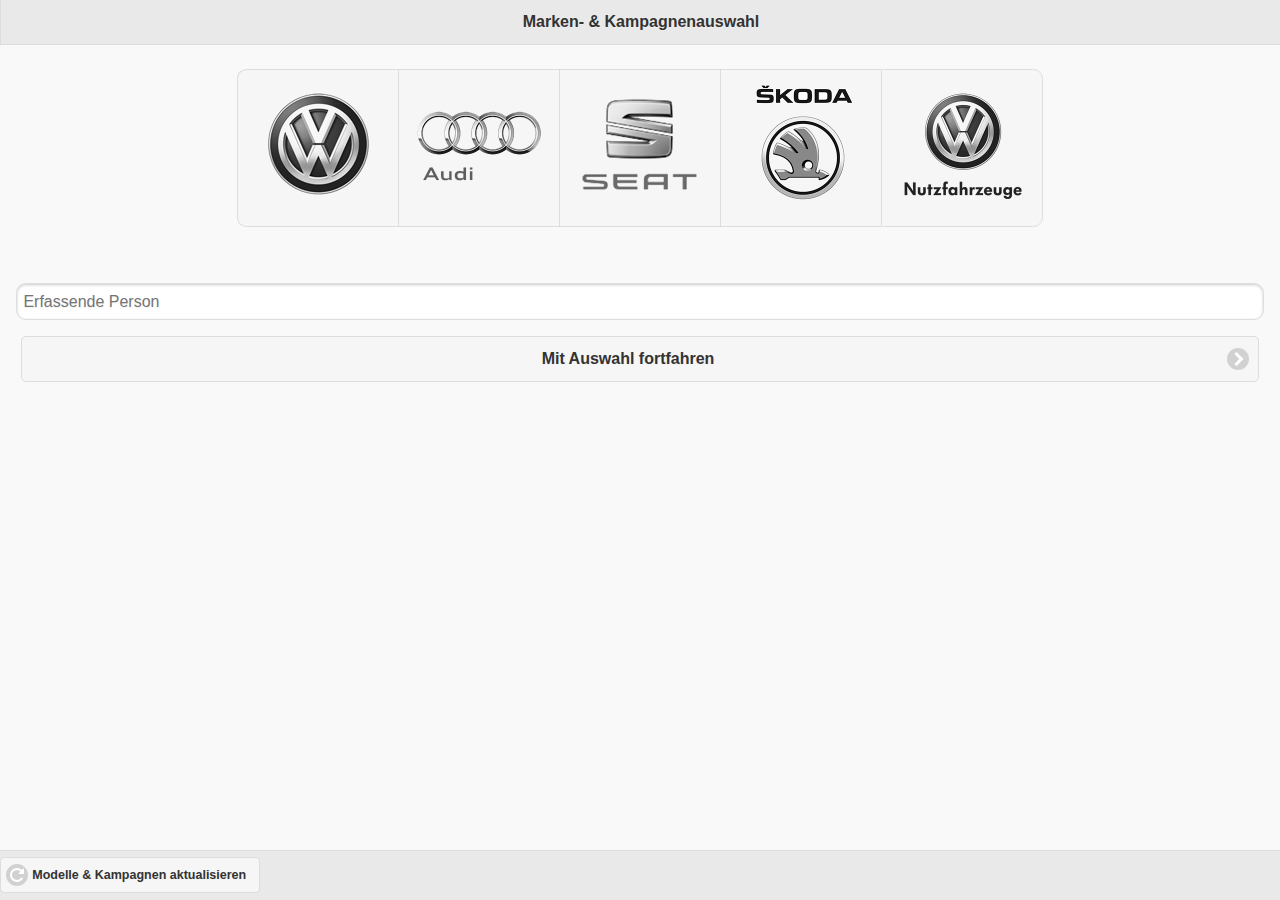
<file: platforms/android/assets/www/index.html>
<!DOCTYPE html>
<html>
    <head>

        <meta charset="utf-8" />
        <meta name="format-detection" content="telephone=no" />
        <meta name="msapplication-tap-highlight" content="no" />
        <meta name="viewport" content="width=device-width, initial-scale=1">
        <meta name="viewport" content="user-scalable=no, initial-scale=1, maximum-scale=1, minimum-scale=1, width=device-width, height=device-height, target-densitydpi=device-dpi" />
        
        <link rel="stylesheet" type="text/css" href="css/jquery.mobile-1.4.2.css" />
        <link rel="stylesheet" href="css/Marken_neutral_AMAG.css" />
        <link rel="stylesheet" href="css/jquery.mobile.icons.min.css" />
        <link rel="stylesheet" href="css/error.css" />

        <script type="text/javascript" src="cordova.js"></script>
        <script type="text/javascript" src="js/fileapi.js"></script>
        <script type="text/javascript" src="js/jquery-2.1.1.min.js"></script>
        <script type="text/javascript" src="js/jquery.mobile-1.4.2.js"></script>
        <script type="text/javascript" src="js/jquery.validate.js"></script>
        
        <title>AMAG Leaderfassung</title>
        
        <script type="text/javascript">
            // Command to quick read the file through the console
            // readText("vw.json", function(textRead){console.log(textRead);});
            $(document).ready(function() {
                // This attribute defines whether the DOM of the vehicledata page has been initialized
                vehicledataDOMinitialized = false;
                customerdataDOMinitialized = false;
                
                //male = false;
                //female = false;
                
                // Init Flipswitches
                $("#countrySwitch").flipswitch({
                    onText: "Nein",
                    offText: "Ja"
                });
                
                $("#dealerSwitch").flipswitch({
                    onText: "Ja",
                    offText: "Nein"
                });
                
                // Define the rules for the general data form
                $("#generalForm").validate({
                    rules: {
                        campaigncode: {
                            required: true,
                            focusInvalid: false
                        },
                        brand: {
                            required: true,
                            focusInvalid: false
                        },
                        collector: {
                            required: true
                        }
                    },
                    messages: {
                        campaigncode: {
                            required: "Bitte wählen sie den Kampagnencode der aktuellen Messe aus."
                        },
                        brand: {
                            required: "Bitte wählen sie die Marke für welche Leads erfasst werden."
                        },
                        collector: {
                            required: "Bitte erfassen sie ihren eigenen Namen!"
                        }

                    },
                    errorPlacement: function(error, element) {
                        var name = element.attr("name");
                        $("#error" + name).append(error);
                    }
                });
                
                // Prevent continuation if form is invalid
                $("#continueVehicleData").click(function() {
                    if($("#generalForm").valid()){
                        return true;
                    } else {
                        return false;
                    }
                });
                
                // Define the rules for the vehicle data form
                $("#vehicleForm").validate({
                    rules: {
                        leadactiontyp: {
                            required: true,
                            focusInvalid: false
                        },
                        vlcoptions: {
                            required: true,
                            focusInvalid: false
                        }
                    },
                    messages: {
                        leadactiontyp: {
                            required: "Bitte mindestens eine Aktion anwählen."
                        },
                        vlcoptions: {
                            required: "Bitte mindestens einen Prospekt/Modell anwählen."
                        }
                    },
                    errorPlacement: function(error, element) {
                        var name = element.attr("name");
                        $("#error" + name).append(error);
                    }
                });
                
                // Prevent continuation if form is invalid
                $( "#continueCustomerData, #continueCustomerDataShortcut, #continuedynamicsearch, #dynamicsearchDataShortcut" ).click(function() {
                    if($("#vehicleForm").valid()){
                        return true;
                    } else {
                        return false;
                    }
                });
                              
                // Define the rules for the customer data form
                $("#customerForm").validate({
                    rules: {
                        salutation: {
                            required: true
                        },
                        lang: {
                            required: true
                        },
                        name: {
                            required: true
                        },
                        surname: {
                            required: true
                        },
                        address: {
                            required: true
                        },
                        houseNumber: {
                            required: true
                        },
                        city: {
                            required: true
                        },
                        zip: {
                            required: true
                        },
                        phone: {
                            required: function(element) {
                                return $("#mail").val() == "";
                            }
                        },
                        mail: {
                            email: true
                        }
                    },
                    messages: {
                        salutation: {
                            required: "Bitte eine Anrede wählen."
                        },
                        lang: {
                            required: "Bitte Kundensprache auswählen."
                        },
                        name: {
                            required: "Bitte Vornamen angeben."
                        },
                        surname: {
                            required: "Bitte Nachname angeben."
                        },
                        address: {
                            required: "Strassenname wird benötigt."
                        },
                        houseNumber: {
                            required: "Hausnummer wird benötigt."
                        },
                        city: {
                            required: "Ortschaft wird benötigt."
                        },
                        zip: {
                            required: "Postleitzahl wird benötigt."
                        },
                        phone: {
                            required: "Bitte Telefonnummer oder E-Mailadresse aufnehmen."
                        },
                        mail: {
                            email: "Kein gültiges Format für eine Mailadresse."
                        }
                    },
                    errorPlacement: function(error, element) {
                        var name = element.attr("name");
                        $("#error" + name).append(error);
                    }
                });
                
                // Prevent continuation if form is invalid
                $("#optionalinformation").click(function() {
                    if($("#customerForm").valid()){
                        return true;
                    } else {
                        return false;
                    }
                });
                
                
                // Define the rules for the optionaldata data form
                $("#optionalForm").validate({
                    rules: {
                        age: {
                            maxlength: 2
                        }
                    },
                    messages: {
                        age: {
                            maxlength: "Das Alter darf nicht mehr als zwei Zeichen enthalten"
                        }
                    },
                    errorPlacement: function(error, element) {
                        var name = element.attr("name");
                        $("#error" + name).append(error);
                    }
                });
                
                // Prevent continuation if form is invalid
                $("#submitfulllead").click(function() {
                    if($("#optionalForm").valid()){
                        return true;
                    } else {
                        return false;
                    }
                });
                
                // Prepare the popups
                $("#submitsuccess").enhanceWithin().popup();
                $("#submitfailure").enhanceWithin().popup();
                $("#submitsuccess, #submitfailure").bind({
                    popupafterclose: function(event, ui) {
                        $.mobile.navigate("#vehicledata");
                    }
                });
                
                // Update the campaigns and vehicle information if the button was clicked
                $("#updatevalues").click(function() {
                    downloadCampaigns();
                    updateAllModels();
                    checkForFailedSubmissions();
                });
                
                // Disable the retransmit button
                $("#retransmit").hide();
                
                // Check if there are failed submissions
                // Load some common data
                // Calling the function without the eventlistener wouldn't have any effect, probably because the fileapi.js is not ready at this point
                document.addEventListener("deviceready", function(){
                    checkForFailedSubmissions();
                    downloadCampaigns();
                    updateAllModels();
                    initializeDealers();
                }, false);
                
                // If the checkbox for testdrive or orderbrochures was clicked, toggle the value of the hidden input
                $(".type").click(function() {
                    if($(this).prop('checked')) {
                        $("input[name=" + this.id + "]").val("true");
                    } else {
                        $("input[name=" + this.id + "]").val("false");
                    }
                });
                
                // Submit the failed leads
                $("#retransmit").click(function() {
                    $.mobile.loading('show', { theme: "b", text: "", textonly: false});
                    readText("failedsubmissions.json", function(textRead) {
                        $.ajax({
                            type: "POST",
                            async: false,
                            data: {
                                submissions: textRead
                            },
                            url: "http://s1100pws428.amag.car.web/leadcollector/failedleadssubmission",
                            success: function(response) {
                                saveText("", "failedsubmissions.json", function() {
                                    checkForFailedSubmissions();
                                    $.mobile.loading('hide', { theme: "b", text: "", textonly: false});
                                });
                            },
                            error: function(response) {
                                $.mobile.loading('hide', { theme: "b", text: "", textonly: false});
                            }
                        });
                    })
                })
                              
                // Submit the lead before the optional information mask
                $("#submitminimumleadbutton").click(function() {
                    if($("#customerForm").valid()){
                        // Append the brand and the campaign
                        $("#customerForm").append('<input type="hidden" name="brand" class="appendedInput" value="' + $("input[name=brand]:checked").val() + '" />');
                        $("#customerForm").append('<input type="hidden" name="campaigncode" class="appendedInput" value="' + $("input[name=campaigncode]:checked").val() + '" />');
                        $("#customerForm").append('<input type="hidden" name="collector" class="appendedInput" value="' + $("input[name=collector]").val() + '" />');
                        
                        // In order to submit the values from all input masks, we need to append the informations from the other forms to the current form.
                        // Get the selected type(s) of the lead
                        $.each($("#vehicleForm").find("input[type=hidden]"), function() {
                            $("#customerForm").append($(this).clone().attr("type", "hidden").addClass("appendedInput"));
                        });
                    
                        // Get all checked options
                        $.each($("#vehicleForm").find("input[type=checkbox]:checked"), function() {
                            $("#customerForm").append($(this).clone().attr("type", "hidden").addClass("appendedInput"));
                        })
                        
                        // Get all optional information
                        // Skip the radio buttons, because this would be all marked as selected this way
                        $.each($("#optionalForm").find("input[type!=radio]"), function() {
                            $("#customerForm").append($(this).clone().attr("type", "hidden").addClass("appendedInput"));
                        })
                        
                        // Now get the radio buttons for the intended purchase
                        $("#customerForm").append($("input[name=intendedPurchase]:checked").clone().attr("type", "hidden").addClass("appendedInput"));
                    
                        // Serialize the form and send it to the server
                        $.ajax({
                            type: "POST",
                            async: false,
                            data: $("#customerForm").serialize(),
                            timeout: 3000,
                            url: "http://s1100pws428.amag.car.web/leadcollector/leadsubmission",
                            beforeSend: function() { $.mobile.loading( 'show', { theme: "b", text: "", textonly: false})},
                            complete: function() { $.mobile.loading( 'hide')},
                            success: function(response) {
                                $("#submitsuccess").popup('open');
                            },
                            error: function(response) {
                                // If submitting the lead failed, write it to a file for later submission
                                appendText($("#customerForm").serialize() + "\n", "failedsubmissions.json", function() {

                                });
                           
                                $("#submitfailure").popup('open');
                            }
                        });
                    
                        resetForms();
                        
                    } else {
                        return false;
                    }

                });
                
                // Submit the lead from the optional information mask
                $("#submitfulllead").click(function() {
                    if($("#optionalForm").valid()){
                        // Append the brand and the campaign
                        $("#optionalForm").append('<input type="hidden" name="brand" class="appendedInput" value="' + $("input[name=brand]:checked").val() + '" />');
                        $("#optionalForm").append('<input type="hidden" name="campaigncode" class="appendedInput" value="' + $("input[name=campaigncode]:checked").val() + '" />');
                        $("#customerForm").append('<input type="hidden" name="collector" class="appendedInput" value="' + $("input[name=collector]").val() + '" />');
                    
                        // In order to submit the values from all input masks, we need to append the information from the other forms to the current form.
                        // Get the selected type(s) of the lead
                        $.each($("#vehicleForm").find("input[type=hidden]"), function() {
                            $("#optionalForm").append($(this).clone().attr("type", "hidden").addClass("appendedInput"));
                        });
                    
                        // Get all checked options
                        $.each($("#vehicleForm").find("input[type=checkbox]:checked"), function() {
                            $("#optionalForm").append($(this).clone().attr("type", "hidden").addClass("appendedInput"));
                        })
                        
                        // Get all customer information
                        // Skip the radio buttons, because this would be all marked as selected this way
                        $.each($("#customerForm").find("input[type!=radio]"), function() {
                            $("#optionalForm").append($(this).clone().attr("type", "hidden").addClass("appendedInput"));
                        })
                        
                        // Now get the radio button for the salutation...
                        $("#optionalForm").append($("input[name=salutation]:checked").clone().attr("type", "hidden").addClass("appendedInput"));
                        
                        // ... and the radio button for the language of the customer
                        $("#optionalForm").append($("input[name=lang]:checked").clone().attr("type", "hidden").addClass("appendedInput"));
                        
                        // The remarks are a textarea, so "input" won't select them
                        $("#optionalForm").append('<input type="hidden" value="' + $("#remarks").val() + '" class="appendedInput" name="remarks" />');
                    
                        // Serialize the form and send it to the server
                        $.ajax({
                            type: "POST",
                            async: false,
                            data: $("#optionalForm").serialize(),
                            timeout: 3000,
                            url: "http://s1100pws428.amag.car.web/leadcollector/leadsubmission",
                            beforeSend: function() { $.mobile.loading( 'show', { theme: "b", text: "", textonly: false})},
                            complete: function() { $.mobile.loading( 'hide')},
                            success: function(response) {
                                $("#submitsuccess").popup('open');
                            },
                            error: function(response) {
                                // If submitting the lead failed, write it to a file for later submission
                                appendText($("#optionalForm").serialize() + "\n", "failedsubmissions.json", function() {

                                });
                           
                                $("#submitfailure").popup('open');
                            }
                        });
                    
                        resetForms();
                        
                    } else {
                        return false;
                    }

                });
                
                // If the brand has been changed, change the models on the vehicledata page
                // If the DOM of the vehiclepage has not been initialized, create a one time event.
                // If it already was initialized, immediately update the models
                // Additionally change the design of the application to the according brand-style
                $('input[name="brand"]:radio').change(function() {
                    executeBrandUpdate(this.id);
                    
                    if(vehicledataDOMinitialized) {
                        setModels($('input[name=brand]:checked').val());
                    } else {
                        $(document).one("pageshow", "#vehicledata", function(event) {
                            setModels($('input[name=brand]:checked').val());
                            vehicledataDOMinitialized = true;
                        });
                    }
                })
                
                // Save the selected country
                $("body").on("click", ".countryoption", function() {
                    $("#countrySwitch").prop("checked", true);
                    $("#countrySwitch").flipswitch("refresh");
                    $("#selectedCountry").val($(this).attr("id"));
                    $("#country").val($(this).html());
                    $("#country").attr("data-clear-btn", "true");
                    $("#country").attr("readonly", "true");
                    $(".countryoption").addClass("ui-screen-hidden");
                })
                
                // Save the selected dealer
                $("body").on("click", ".dealeroption", function() {
                    $("#dealerSwitch").prop("checked", true);
                    $("#dealerSwitch").flipswitch("refresh");
                    $("#selectedDealer").val($(this).attr("id").substr(7));
                    $("#dealer").val($(this).html());
                    $("#dealer").attr("data-clear-btn", "true");
                    $("#dealer").attr("readonly", "true");
                    $(".dealeroption").addClass("ui-screen-hidden");
                })
                
                // Save the selected brand
                $("body").on("click", ".currentbrandoption", function() {
                    $("#currentBrand").val($(this).html());
                    $("#currentBrand").attr("data-clear-btn", "true");
                    $("#currentBrand").attr("readonly", "true");
                    $(".currentbrandoption").addClass("ui-screen-hidden");
                })
                
                // Clear the country
                $("#countrySelection").on("click", ".ui-input-clear", function(e){
                    $("#countrySwitch").prop("checked", false);
                    $("#countrySwitch").flipswitch("refresh");
                    $("#country").removeAttr("readonly");
                    $("#selectedCountry").val("");
                    $("#countrySwitch").prop("checked", false);
                    $("#countrySwitch").flipswitch("refresh");
                });
                
                // Clear the dealer
                $("#dealerSelection").on("click", ".ui-input-clear", function(e){
                    $("#dealerSwitch").prop("checked", false);
                    $("#dealerSwitch").flipswitch("refresh");
                    $("#dealer").removeAttr("readonly");
                    $("#selectedDealer").val("");
                    $("#dealerSwitch").prop("checked", false);
                    $("#dealerSwitch").flipswitch("refresh");
                });
                
                // Clear the dealer
                $("#brandSelection").on("click", ".ui-input-clear", function(e){
                    $("#currentBrand").removeAttr("readonly");
                });
                
                // Focus search field if activated or clear input if disabled
                $("#countrySwitch").change(function(event) {
                    if($(this).prop("checked")) {
                        $("#country").focus();
                        $("#dealerSwitch").flipswitch("disable");
                        $("#dealer").textinput("disable");
                    } else {
                        $("#country").val("");
                        $("#countrySelection").find(".ui-input-clear").trigger("click");
                        $("#countrySelection").trigger("updatelayout");
                        $("#dealerSwitch").flipswitch("enable");
                        $("#dealer").textinput("enable");
                    }
                })

                // Focus search field if activated or clear input if disabled
                $("#dealerSwitch").change(function(event) {
                    if($(this).prop("checked")) {
                        $("#dealer").focus();
                    } else {
                        $("#dealer").val("");
                        $("#dealerSelection").find(".ui-input-clear").trigger("click");
                        $("#dealerSelection").trigger("updatelayout");
                    }
                })
                
                // Always check for failed submissions when the startscreen is loaded
                $("#startscreen").on("pageshow", function(event, ui) {
                    checkForFailedSubmissions();
                });
                $("#vehicledata").on("pageshow", function(event, ui) {
                    checkForFailedSubmissions();
                });
                
                // Reset all Forms by clicking New Customer button
                $("#resetfornewcustomer").click(function() {
                    resetForms();
                });

                
                $("#searchPhone").keyup(function()  {
                    totallength = $("#searchName").val().length + $("#searchSurname").val().length + $("#searchZIP").val().length + $("#searchCity").val().length + $("#searchCanton").val().length;
                   
                    if ($('#searchPhone').val().length > 5) {
                        $.ajax({
                            type: "POST",
                            data: {
                                searchPhone:$('#searchPhone').val()
                            },
                            timeout: 1000,
                            url: "http://s1100pws428.amag.car.web/leadcollector/customerphonesearch",
                            success: function(response) {
                                $("#customerResults").empty();
                                $('#errordynamic').html("");
                                $('#dynamicinfo').html("");
                                if (response=="") {
                                    $('#errordynamic').html("");
                                    $('#dynamicinfo').html("Leider kein Treffer...");
                                }
                                $.each(response, function() {
                                    if (this.phone.charAt(0)=="*") {
                                        this.phone = this.phone.substr(1);
                                    }
                                    $("#customerResults").append('<a href="#customerdata" class="ui-btn ui-corner-all customerResult" data-result-name="' + this.name + '" data-result-surname="' + this.surname + '" data-result-address="' + this.address + '" data-result-house-number="' + this.houseNumber + '" data-result-zip="' + this.zip + '" data-result-city="' + this.city + '" data-result-salutation="' + this.salutation + '" data-result-lang="' + this.lang + '" data-result-phone="' + this.phone + '">' + this.name + ' ' + this.surname + ', ' + this.address + ' ' + this.houseNumber + ', ' + this.zip + ' ' + this.city + '</a>');
                                })

                                $("#customerResults").enhanceWithin().controlgroup("refresh");
                            },
                            error: function(response) {
                                $("#customerResults").empty();
                                $('#dynamicinfo').html("");
                                $('#errordynamic').html("Anfrage fehlgeschlagen (Netzwerk)");
                            }
                        });
                    }
                    else if (totallength<5) {
                        $("#customerResults").empty();
                        $('#errordynamic').html("");
                        $('#dynamicinfo').html("Suche ab 6 Zeichen...");
                    }
                });
                    
                $("#searchName, #searchSurname, #searchZIP, #searchCity, #searchCanton").keyup(function()  {
                    totallength = $("#searchName").val().length + $("#searchSurname").val().length + $("#searchZIP").val().length + $("#searchCity").val().length + $("#searchCanton").val().length;
                    
                    
                    if (totallength>5) {
                        $('#dynamicinfo').html("");
                        $.ajax({
                            type: "POST",
                            data: $("#dynamicsearchForm").serialize(),
                            timeout: 1000,
                            url: "http://s1100pws428.amag.car.web/leadcollector/customersearch",
                            success: function(response) {
                                $("#customerResults").empty();
                                $('#errordynamic').html("");
                                $('#dynamicinfo').html("");
                                if (response=="") {
                                    $('#errordynamic').html("");
                                    $('#dynamicinfo').html("Leider kein Treffer...");
                                }
                                $.each(response, function() {
                                    if (this.phone.charAt(0)=="*") {
                                        this.phone = this.phone.substr(1);
                                    }
                                    $("#customerResults").append('<a href="#customerdata" class="ui-btn ui-corner-all customerResult" data-result-name="' + this.name + '" data-result-surname="' + this.surname + '" data-result-address="' + this.address + '" data-result-house-number="' + this.houseNumber + '" data-result-zip="' + this.zip + '" data-result-city="' + this.city + '" data-result-salutation="' + this.salutation + '" data-result-lang="' + this.lang + '" data-result-phone="' + this.phone + '">' + this.name + ' ' + this.surname + ', ' + this.address + ' ' + this.houseNumber + ', ' + this.zip + ' ' + this.city + '</a>');
                                })

                                $("#customerResults").enhanceWithin().controlgroup("refresh");
                            },
                            error: function(response) {
                                $("#customerResults").empty();
                                $('#dynamicinfo').html("");
                                $('#errordynamic').html("Anfrage fehlgeschlagen (Netzwerk)");
                            }
                        });

                    }
                    else if ($('#searchPhone').val().length == 0) {
                        $("#customerResults").empty();
                        $('#errordynamic').html("");
                        $('#dynamicinfo').html("Suche ab 6 Zeichen...");
                    }
                });
                
                $("#dynamicsearchForm").on("click", ".customerResult", function(event, ui) {
                    $("#name").val($(this).data("resultName"));
                    $("#surname").val($(this).data("resultSurname"));
                    $("#address").val($(this).data("resultAddress"));
                    $("#houseNumber").val($(this).data("resultHouseNumber"));
                    $("#zip").val($(this).data("resultZip"));
                    $("#city").val($(this).data("resultCity"));

                    $("#phone").val($(this).data("resultPhone"));
                    
                    // Reset the salutation to false
                    male = false;
                    female = false;
                    
                    // Reset the language to false
                    german = false;
                    french = false;
                    italian = false;
                    
                    // Set the salutation accordingly
                    if($(this).data("resultSalutation") == "1") {
                        male = true;
                    } else if($(this).data("resultSalutation") == "2") {
                        female = true;
                    }
                    
                    // Set the language accordingly
                    if($(this).data("resultLang") == "1") {
                        german = true;
                    } else if($(this).data("resultLang") == "2") {
                        french = true;
                    } else if($(this).data("resultLang") == "3") {
                        italian = true;
                    }
                    
                    // If the customerdata DOM has been initialized already, directly update
                    // If it wasn't, don't do anything - the method
                    if(customerdataDOMinitialized) {
                        if(male) {
                            $("#m").prop("checked", true);
                        } else if(female) {
                            $("#f").prop("checked", true);
                        }
                        
                        if(german) {
                            $("#de").prop("checked", true);
                        } else if(french) {
                            $("#fr").prop("checked", true);
                        } else if(italian) {
                            $("#it").prop("checked", true);
                        }
                        
                        $("#m").checkboxradio("refresh");
                        $("#f").checkboxradio("refresh");
                        $("#de").checkboxradio("refresh");
                        $("#fr").checkboxradio("refresh");
                        $("#it").checkboxradio("refresh");
                        $("#en").checkboxradio("refresh");
                    }
                })
            });
            
            // This function takes a JSON object and creates a campaign-radio button for each dataset of the object
            function updateCampaigns(campaigns) {
                // Delete all existing campaigns
                $("#campaignselection").controlgroup("container").empty();
                
                // Creat the radio buttons
                $.each(campaigns, function() {
                    $("#campaignselection").controlgroup("container").append('<label for="' + this.code + '"><input type="radio" name="campaigncode" id="' + this.code + '" value="' + this.code + '" />'+ this.label + '</label>');
                })
                
                // A refresh method has to be called, to make jQuery Mobile aware of the changes
                $("#campaignselection").enhanceWithin().controlgroup("refresh");
            }
        
            // Download the campaigns
            function downloadCampaigns() {
                $.ajax({
                    type: "GET",
                    dataType: "json",
                    url: "http://s1100pws428.amag.car.web/leadcollector/campaignlist?lang=de",
                    timeout: 3000,
                    beforeSend: function() { $.mobile.loading( 'show', { theme: "b", text: "", textonly: false})},
                    complete: function() { $.mobile.loading( 'hide')},
                    success: function(response) {
                        // Parse the JSON object as a string so it can be saved into the file
                        saveText(JSON.stringify(response), "campaigns.json", function() {
                            // Do something when the file was written?
                        });
                       
                        updateCampaigns(response);
                    },
                    error: function(response) {
                        // If there was an error while getting the campaigns from the server, try to load the campaigns from the local file
                        readText("campaigns.json", function(textRead) {
                            var campaigns = jQuery.parseJSON(textRead);
                            updateCampaigns(campaigns);
                        })
                    }
                })
            }
        
            // Set the vehicles according to the brand
            function setModels(brand) {
                selectedBrand = brandsContainer[brand];
                $("#vehicleselection").controlgroup("container").empty();
                
                $.each(selectedBrand, function() {
                    $("#vehicleselection").controlgroup("container").append('<label for="' + this.code + '"><input type="checkbox" name="vlcoptions" id="' + this.code + '" value="' + this.code + '" />'+ this.name + '</label>');
                })
                
                $("#vehicleselection").enhanceWithin().controlgroup("refresh");
                
                selectedBrandaccessory = brandsaccessoryContainer[brand];
                
                $("#vehicleselectionaccessory").controlgroup("container").empty();
                
                $.each(selectedBrandaccessory, function() {
                    $("#vehicleselectionaccessory").controlgroup("container").append('<label for="' + this.code + '"><input type="checkbox" name="vlcoptions" id="' + this.code + '" value="' + this.code + '" />'+ this.name + '</label>');
                })
                
                $("#vehicleselectionaccessory").enhanceWithin().controlgroup("refresh");
            }
        
            // This function checks if there still are failed submissions and shows the retransmit button accordingly
            function checkForFailedSubmissions() {
                readText("failedsubmissions.json", function(textRead) {
                    failedSubmissions = textRead;
                    
                    var failedSubmissionsSplit = failedSubmissions.split("\n");
                    var failedSubmissionsNr = failedSubmissionsSplit.length - 1;
                    
                    if(failedSubmissions.trim() == "") {
                        $("#retransmit").hide();
                        $("#titelvehicledata").html('Fahrzeug');
                        $("#titelcustomerdata").html('Interessentendaten');
                        $("#titeloptionaldata").html('Interessentendaten');
                    } else {
                        $("#retransmit").show();
                        $("#retransmit").text(failedSubmissionsNr + ' gespeicherte Leads senden');
                        $("#titelvehicledata").html('Fahrzeug - <a href="#startscreen" id="retransmitvlc" style="color:red;">'+ failedSubmissionsNr +' gespeicherte Leads</a>');
                        $("#titelcustomerdata").html('Interessentendaten - <a href="#startscreen" id="retransmitvlc" style="color:red;">'+ failedSubmissionsNr +' gespeicherte Leads</a>');
                        $("#titeloptionaldata").html('Interessentendaten - <a href="#startscreen" id="retransmitvlc" style="color:red;">'+ failedSubmissionsNr +' gespeicherte Leads</a>');
                    }
                })
                
                $.mobile.loading('hide');
            }
        
            // Update all models and accessory
            function updateAllModels() {
                brandsContainer = new Array();
                brandsaccessoryContainer = new Array();

                brands = ["vw", "audi", "seat", "skoda", "vwnf"];
                
                $.each(brands, function() {
                    currentIterationBrand = this;
                    $.ajax({
                        type: "GET",
                        dataType: "json",
                        async: false,
                        url: "http://s1100pws428.amag.car.web/leadcollector/optionlist?brand=" + currentIterationBrand + "&type=model&lang=de",
                        timeout: 1000,
                        beforeSend: function() { $.mobile.loading( 'show', { theme: "b", text: "", textonly: false})},
                        complete: function() { $.mobile.loading( 'hide')},
                        success: function(response) {
                            saveText(JSON.stringify(response), currentIterationBrand + ".json", function() {
                                // Do something when the file was written?
                            })
                       
                            brandsContainer[currentIterationBrand] = response;
                        },
                        error: function(response) {
                            readBrandModels(currentIterationBrand);
                           
                        }
                    })
                    
                    $.ajax({
                        type: "GET",
                        dataType: "json",
                        async: false,
                        url: "http://s1100pws428.amag.car.web/leadcollector/optionlist?brand=" + currentIterationBrand + "&type=accessory&lang=de",
                        timeout: 1000,
                        beforeSend: function() { $.mobile.loading( 'show', { theme: "b", text: "", textonly: false})},
                        complete: function() { $.mobile.loading( 'hide')},
                        success: function(response) {
                            saveText(JSON.stringify(response), currentIterationBrand + "_accessory.json", function() {
                                // Do something when the file was written?
                            })
                       
                            brandsaccessoryContainer[currentIterationBrand] = response;
                        },
                        error: function(response) {
                            readBrandAccessory(currentIterationBrand);
                        }
                    })
                })
            }
        
            // Read the models of the brand from the file
            function readBrandModels(brand) {
                readText(brand + ".json", function(textRead) {
                    brandsContainer[brand] = jQuery.parseJSON(textRead);
                })
            }
        
            // Read the accessory of the brand from the file
            function readBrandAccessory(brand) {
                readText(brand + "_accessory.json", function(textRead) {
                    brandsaccessoryContainer[brand] = jQuery.parseJSON(textRead);
                })
            }

            // This method reads the country information and loads the dealers for each brand into a file
            function initializeDealers() {
                brands = ["vw", "audi", "seat", "skoda", "vwnf"];
                $.each(brands, function() {
                    currentIterationBrand = this;
                    $.ajax({
                        type: "GET",
                        async: false,
                        dataType: "json",
                        url: "http://s1100pws428.amag.car.web/leadcollector/dealerlist?brand=" + currentIterationBrand,
                        timeout: 3000,
                        beforeSend: function() { $.mobile.loading( 'show', { theme: "b", text: "", textonly: false})},
                        complete: function() { $.mobile.loading( 'hide')},
                        success: function(response) {
                            saveText(JSON.stringify(response), currentIterationBrand + "dealers.json", function() {
                                // Do something when the file was written?
                            })
                        }
                    })
                })
            }
        
            // Begin the dealers update
            function executeBrandUpdate(brand) {
                if(customerdataDOMinitialized) {
                    setBrandDealers(brand);
                } else {
                    $(document).one("pageshow", "#customerdata", function(event) {
                        setBrandDealers(brand);
                        
                        // If there was a dynamic search, try to set the salutation
                        if(male) {
                            $("#m").prop("checked", true);
                        } else if(female) {
                            $("#f").prop("checked", true);
                        }
                        
                        // Also try to set the language
                        if(german) {
                            $("#de").prop("checked", true);
                        } else if(french) {
                            $("#fr").prop("checked", true);
                        } else if(italian) {
                            $("#it").prop("checked", true);
                        }
                        
                        // Refresh the radio buttons
                        $("#m").checkboxradio("refresh");
                        $("#f").checkboxradio("refresh");
                        $("#de").checkboxradio("refresh");
                        $("#fr").checkboxradio("refresh");
                        $("#it").checkboxradio("refresh");
                        $("#en").checkboxradio("refresh");
                        
                        customerdataDOMinitialized = true;
                    })
                }
            }
        
            // Set the dealers
            function setBrandDealers(brand) {
                readText(brand + "dealers.json", function(textRead) {
                    dealers = jQuery.parseJSON(textRead);
                    $("#dealers").controlgroup().empty();
                    // Create the radio buttons
                    $.each(dealers, function() {
                        $("#dealers").controlgroup().append('<a href="#" class="dealeroption ui-screen-hidden" data-role="button" id="dealer_' + this.dealer + '">' + this.dealername + ', ' + this.zip + ' ' + this.city + ', (' + this.dealer + ')</a>');
                    });
                    
                    // A refresh method has to be called, to make jQuery Mobile aware of the changes
                    $("#dealers").enhanceWithin().controlgroup("refresh");
                })
            }
        
            // Resets all Forms for new Customer
            function resetForms() {
            // Now remove the appended inputs so they don't mix up with the next lead
                        $(".appendedInput").remove();
                    
                        // Reset all forms
                        $("#customerForm")[0].reset();
                        $("#vehicleForm")[0].reset();
                        $("#optionalForm")[0].reset();
                    
                        // The hidden inputs won't be reseted for some reason, so clear them manually
                        $("input[name=testdrive]").val("false");
                        $("input[name=orderbrochures]").val("false");
                    
                        // If the customer selected a country or dealer, the fields are set to readonly to prevent modification
                        // After the lead has been submitted, this must be reseted, so the next customer can change the value
                        $("#country").removeAttr("readonly");
                        $("#dealer").removeAttr("readonly");
                        $("#currentBrand").removeAttr("readonly");
                        $("#selectedDealer").val("");

            }
        </script>
    </head>
    <body>
        <!-- GRUNDEINSTELLUNGEN -->
        <div data-role="page" id="startscreen" data-theme="b">
            <div data-role="header" data-position="fixed" data-tap-toggle="false" data-theme="b">
                <h1>Marken- &amp; Kampagnenauswahl</h1>
            </div>
            
            <div role="main" class="ui-content">
                <form id="generalForm">
                    <fieldset data-role="controlgroup" data-type="horizontal" style="text-align: center">
                        <input type="radio" name="brand" id="vw" value="vw" />
                        <label for="vw"><img src="img/logos/vw.new.png" width="128px"></label>
                        <input type="radio" name="brand" id="audi" value="audi" />
                        <label for="audi"><img src="img/logos/audi.new.png" width="128px"></label>
                        <input type="radio" name="brand" id="seat" value="seat" />
                        <label for="seat"><img src="img/logos/seat.new.png" width="128px"></label>
                        <input type="radio" name="brand" id="skoda" value="skoda" />
                        <label for="skoda"><img src="img/logos/skoda.new.png" width="128px"></label>
                        <input type="radio" name="brand" id="vwnf" value="vwnf">
                        <label for="vwnf"><img src="img/logos/vwnf.new.png" width="128px"></label>
                    </fieldset>
                    
                    <span id="errorbrand"></span>
                    
                    <div data-role="content">
                        <div data-role="controlgroup" id="campaignselection">
                            <!-- The campaigns from the server or the file will be loaded here -->
                        </div>
                        <span id="errorcampaigncode" ></span>
                    </div>
                    
                    <div class="ui-grid-solo">
                        <div class="ui-block-a"><input type="text" name="collector" id="collector" value="" placeholder="Erfassende Person" autocapitalize="on" autocorrect="off"></div>
                    </div>
                    
                    <span id="errorcollector" ></span>
                    
                    <div class="ui-grid-solo ui-responsive">
                        <div class="ui-block-a"><a href="#vehicledata" id="continueVehicleData" class="ui-btn ui-corner-all ui-btn-icon-right ui-icon-carat-r">Mit Auswahl fortfahren</a>
                        </div>
                    </div>
            
                    <div data-role="footer" data-position="fixed">
                        <a href="#" id="updatevalues" class="ui-btn ui-corner-all ui-btn-icon-left ui-icon-refresh">Modelle &amp; Kampagnen aktualisieren</a>
                        <a href="#" id="retransmit" class="ui-btn ui-corner-all ui-btn-icon-right ui-icon-refresh ui-btn-right" style="background: #e2001a; color: white;"></a>
                    </div>
                </form>
            </div>
        </div>
        
        <!-- FAHRZEUGDATEN -->
        <div data-role="page" id="vehicledata" data-theme="b">
            <div data-role="header" data-position="fixed" data-tap-toggle="false" data-theme="b">
                <h1 id="titelvehicledata">Fahrzeug</h1>
                <a href="#startscreen" class="ui-link ui-btn-left ui-btn ui-shadow ui-corner-all ui-btn-icon-left ui-icon-home" data-role="button" role="button">Startseite </a>
                <div data-type="horizontal" data-role="controlgroup" class="ui-btn-right">
                    <a href="#dynamicsearch" id="dynamicsearchDataShortcut" class="ui-link  ui-btn ui-shadow ui-corner-all ui-btn-icon-right ui-icon-search" data-role="button" role="button"> DynamicSearch
                    </a>
                    <a href="#customerdata" id="continueCustomerDataShortcut" class="ui-link  ui-btn ui-shadow ui-corner-all ui-btn-icon-right ui-icon-carat-r" data-role="button" role="button"> Manuelle Eingabe
                    </a>
                </div>
            </div>
            <div role="main" class="ui-content">
                <form id="vehicleForm">
                    <div class="ui-grid-c">
                    <div class="ui-block-a" style="width: 1%;"> </div>
                        <div class="ui-block-b" style="width: 29%;">
                            <fieldset data-role="controlgroup" data-type="horizontal">
                                <input type="checkbox" id="testdrive" class="type" name="leadactiontyp">
                                <label for="testdrive">Probefahrt</label>
                                <input type="checkbox" id="orderbrochures" class="type" name="leadactiontyp">
                                <label for="orderbrochures">Prospekte</label>
                            </fieldset>
                        </div>
                        <div class="ui-block-c" style="width: 69%">
                           <fieldset data-role="controlgroup" data-type="horizontal" style="text-align: right">
                                <a href="#ConfirmReset"  id="confirmresetlink" class="ui-btn ui-corner-all ui-btn-icon-right ui-icon-delete" data-rel="popup" data-position-to="window">Zurücksetzten (neuer Kunde)</a>
                            </fieldset>
                       </div>
                       <div class="ui-block-d" style="width: 1%;"> </div>
                    </div>
                    
                    <span id="errorleadactiontyp"></span>
                    <span id="errorvlcoptions"></span>
                    
                    <div class="ui-grid-a">
                        <div class="ui-block-a" style="width: 50%">
                            <div data-role="content">
                                <div data-role="controlgroup" id="vehicleselection">
                                    <!-- The models from the server or the file will be loaded here -->
                                </div>
                            </div>
                        </div>
                        <div class="ui-block-b" style="width: 50%">
                            <div data-role="content">
                                <div data-role="controlgroup" id="vehicleselectionaccessory">
                                    <!-- The models from the server or the file will be loaded here -->
                                </div>
                            </div>
                        </div>
                    </div>
                    
                    <div class="ui-grid-a">
                        <div class="ui-block-a">
                            <a href="#dynamicsearch"  id="continuedynamicsearch" class="ui-btn ui-corner-all ui-btn-icon-right ui-icon-search">DynamicSearch (Online)</a>
                        </div>
                        <div class="ui-block-b">
                            <a href="#customerdata"  id="continueCustomerData" class="ui-btn ui-corner-all ui-btn-icon-right ui-icon-carat-r">Manuelle Adresseingabe</a>
                        </div>
                    </div>
                    
                        <input type="hidden" name="testdrive" value="false">
                        <input type="hidden" name="orderbrochures" value="false">
                    </div>
                </form>
                <div data-role="popup" id="ConfirmReset" data-overlay-theme="b" data-theme="b" style="width:400px;" class="ui-corner-all ui-popup ui-body-a ui-overlay-shadow">
                    <div data-role="header" data-theme="a" class="ui-corner-top ui-header ui-bar-a" role="banner">
                        <h1 class="ui-title" role="heading" aria-level="1">Zurücksetzten..</h1>
                    </div>
                    <div role="main" class="ui-corner-bottom ui-content">
                        <h3 class="ui-title">Alle Eingaben löschen?</h3>
                        Es werden alle Formulare geleert und kein Lead übertragen. Damit sind sie bereit für einen neuen Kunden.
                        <div class="ui-grid-a">
                            <div class="ui-block-a">
                                <a href="#vehicledata" data-role="button" id="resetfornewcustomer" class="ui-btn ui-corner-all ui-btn-icon-right" role="button">Ja</a>
                            </div>
                            <div class="ui-block-b">
                                <a href="#vehicledata" data-role="button" id="donoting" class="ui-btn ui-corner-all ui-btn-icon-right" role="button">Nein!</a>
                            </div>
                        </div>
                    </div>
                </div>
                
                
                
                
            </div>
        </div>
        
        <!-- INTERESSENTENDATEN -->
        <div data-role="page" id="customerdata" data-theme="b">
            <div data-role="header" data-position="fixed" data-tap-toggle="false" data-theme="b">
                <h1 id="titelcustomerdata">Interessentendaten</h1>
                <a href="#startscreen" class="ui-link ui-btn-left ui-btn ui-shadow ui-corner-all ui-btn-icon-left ui-icon-home" data-role="button" role="button">Startseite </a>
                <a href="#vehicledata" class="ui-link ui-btn-right ui-btn ui-shadow ui-corner-all ui-btn-icon-left ui-icon-carat-l" data-role="button" role="button">Schritt zurück </a>
            </div>
            
            <div role="main" class="ui-content">
                <form id="customerForm">
                   <div class="ui-grid-a">
                       <div class="ui-block-a" style="width: 40%">
                           <fieldset data-role="controlgroup" data-type="horizontal">
                                <input type="radio" name="salutation" id="m" value="m">
                                <label for="m">Herr</label>
                                <input type="radio" name="salutation" id="f" value="f">
                                <label for="f">Frau</label>
                            </fieldset>
                       </div>
                       <div class="ui-block-b" style="width: 60%">
                           <fieldset data-role="controlgroup" data-type="horizontal" style="text-align: right">
                                <input type="radio" name="lang" id="de" value="de">
                                <label for="de">Deutsch</label>
                                <input type="radio" name="lang" id="fr" value="fr">
                                <label for="fr">Französich</label>
                                <input type="radio" name="lang" id="it" value="it">
                                <label for="it">Italienisch</label>
                                <input type="radio" name="lang" id="en" value="en">
                                <label for="en">Englisch</label>
                            </fieldset>
                       
                       </div>
                   </div>
                   
                    <span id="errorsalutation" ></span>
                    <span id="errorlang" ></span>
                    
                    <div class="ui-grid-a">
                        <div class="ui-block-a"><input type="text" name="name" id="name" value="" placeholder="Vorname" autocapitalize="on" autocorrect="off"></div>
                        <div class="ui-block-b"><input type="text" name="surname" id="surname" value="" placeholder="Nachname" autocapitalize="on" autocorrect="off"></div>
                    </div>
                    
                    <span id="errorname" ></span>
                    <span id="errorsurname" ></span>

                    <div>
                        <div><input type="text" name="company" id="company" value="" placeholder="Firma" autocapitalize="on" autocorrect="off"></div>
                    </div>
                    
                    <div class="ui-grid-a">
                        <div class="ui-block-a" style="width: 90%;"><input type="text" name="address" id="address" value="" placeholder="Adresse" autocapitalize="on" autocorrect="off"></div>
                        <div class="ui-block-b" style="width: 10%;"><input type="text" name="houseNumber" id="houseNumber" value="" placeholder="Nr." autocapitalize="off" autocorrect="off"></div>
                    </div>
                    
                    <span id="erroraddress" ></span>
                    <span id="errorhouseNumber" ></span>
                    
                    <div class="ui-grid-a">
                        <div class="ui-block-a" style="width: 20%;"><input type="number" name="zip" id="zip" value="" placeholder="PLZ" autocapitalize="off" autocorrect="off"></div>
                        <div class="ui-block-b" style="width: 80%;"><input type="text" name="city" id="city" value="" placeholder="Ort" autocapitalize="on" autocorrect="off"></div>
                    </div>
                    
                    <span id="errorzip" ></span>
                    <span id="errorcity" ></span>
                    
                    <div class="ui-grid-b">
                        <div class="ui-block-a" style="width: 15%; margin: 0 auto;">
                            <p style="line-height: 53px margin:0;">Schweizer Lead:</p>
                        </div>
                        <div class="ui-block-b" style="width: 15%; margin-top: 2px;">
                            <fieldset>
                                <div data-role="field contain" style="margin:2px 0;"​>
                                    <input type="checkbox" id="countrySwitch" data-role="flipswitch">
                                    <input type="hidden" id="selectedCountry" name="country" />
                                </div>
                            </fieldset>
                        </div>
                        <div class="ui-block-c" style="width: 70%;" id="countrySelection">
                            <input id="country" data-type="search" autocapitalize="on" autocorrect="off">
                            <div class="ui-controlgroup ui-controlgroup-vertical ui-corner-all" data-role="controlgroup" data-filter="true" data-input="#country" data-filter-reveal="true" data-enhanced="true" id="countries">
                                <a href="#" class="countryoption ui-screen-hidden ui-link ui-btn ui-shadow ui-corner-all" data-role="button" id="AD" role="button">Andorra</a>
                                <a href="#" class="countryoption ui-screen-hidden ui-link ui-btn ui-shadow ui-corner-all" data-role="button" id="AE" role="button">Vereinigte Arabische Emirate</a>
                                <a href="#" class="countryoption ui-screen-hidden ui-link ui-btn ui-shadow ui-corner-all" data-role="button" id="AF" role="button">Afghanistan</a>
                                <a href="#" class="countryoption ui-screen-hidden ui-link ui-btn ui-shadow ui-corner-all" data-role="button" id="AG" role="button">Antigua und Barbuda</a>
                                <a href="#" class="countryoption ui-screen-hidden ui-link ui-btn ui-shadow ui-corner-all" data-role="button" id="AI" role="button">Anguilla</a>
                                <a href="#" class="countryoption ui-screen-hidden ui-link ui-btn ui-shadow ui-corner-all" data-role="button" id="AL" role="button">Albanien</a>
                                <a href="#" class="countryoption ui-screen-hidden ui-link ui-btn ui-shadow ui-corner-all" data-role="button" id="AM" role="button">Armenien</a>
                                <a href="#" class="countryoption ui-screen-hidden ui-link ui-btn ui-shadow ui-corner-all" data-role="button" id="AN" role="button">Niederländische Antillen</a>
                                <a href="#" class="countryoption ui-screen-hidden ui-link ui-btn ui-shadow ui-corner-all" data-role="button" id="AO" role="button">Angola</a>
                                <a href="#" class="countryoption ui-screen-hidden ui-link ui-btn ui-shadow ui-corner-all" data-role="button" id="AQ" role="button">Antarktis</a>
                                <a href="#" class="countryoption ui-screen-hidden ui-link ui-btn ui-shadow ui-corner-all" data-role="button" id="AR" role="button">Argentinien</a>
                                <a href="#" class="countryoption ui-screen-hidden ui-link ui-btn ui-shadow ui-corner-all" data-role="button" id="AS" role="button">Amerikanisch-Samoa</a>
                                <a href="#" class="countryoption ui-screen-hidden ui-link ui-btn ui-shadow ui-corner-all" data-role="button" id="AT" role="button">Österreich</a>
                                <a href="#" class="countryoption ui-screen-hidden ui-link ui-btn ui-shadow ui-corner-all" data-role="button" id="AU" role="button">Australien</a>
                                <a href="#" class="countryoption ui-screen-hidden ui-link ui-btn ui-shadow ui-corner-all" data-role="button" id="AW" role="button">Aruba</a>
                                <a href="#" class="countryoption ui-screen-hidden ui-link ui-btn ui-shadow ui-corner-all" data-role="button" id="AX" role="button">Alandinseln</a>
                                <a href="#" class="countryoption ui-screen-hidden ui-link ui-btn ui-shadow ui-corner-all" data-role="button" id="AZ" role="button">Aserbaidschan</a>
                                <a href="#" class="countryoption ui-screen-hidden ui-link ui-btn ui-shadow ui-corner-all" data-role="button" id="BA" role="button">Bosnien und Herzegowina</a>
                                <a href="#" class="countryoption ui-screen-hidden ui-link ui-btn ui-shadow ui-corner-all" data-role="button" id="BB" role="button">Barbados</a>
                                <a href="#" class="countryoption ui-screen-hidden ui-link ui-btn ui-shadow ui-corner-all" data-role="button" id="BD" role="button">Bangladesh</a>
                                <a href="#" class="countryoption ui-screen-hidden ui-link ui-btn ui-shadow ui-corner-all" data-role="button" id="BE" role="button">Belgien</a>
                                <a href="#" class="countryoption ui-screen-hidden ui-link ui-btn ui-shadow ui-corner-all" data-role="button" id="BF" role="button">Burkina Faso</a>
                                <a href="#" class="countryoption ui-screen-hidden ui-link ui-btn ui-shadow ui-corner-all" data-role="button" id="BG" role="button">Bulgarien</a>
                                <a href="#" class="countryoption ui-screen-hidden ui-link ui-btn ui-shadow ui-corner-all" data-role="button" id="BH" role="button">Bahrain</a>
                                <a href="#" class="countryoption ui-screen-hidden ui-link ui-btn ui-shadow ui-corner-all" data-role="button" id="BI" role="button">Burundi</a>
                                <a href="#" class="countryoption ui-screen-hidden ui-link ui-btn ui-shadow ui-corner-all" data-role="button" id="BJ" role="button">Benin</a>
                                <a href="#" class="countryoption ui-screen-hidden ui-link ui-btn ui-shadow ui-corner-all" data-role="button" id="BL" role="button">St. Barthélemy</a>
                                <a href="#" class="countryoption ui-screen-hidden ui-link ui-btn ui-shadow ui-corner-all" data-role="button" id="BM" role="button">Bermuda</a>
                                <a href="#" class="countryoption ui-screen-hidden ui-link ui-btn ui-shadow ui-corner-all" data-role="button" id="BN" role="button">Brunei</a>
                                <a href="#" class="countryoption ui-screen-hidden ui-link ui-btn ui-shadow ui-corner-all" data-role="button" id="BO" role="button">Bolivien</a>
                                <a href="#" class="countryoption ui-screen-hidden ui-link ui-btn ui-shadow ui-corner-all" data-role="button" id="BR" role="button">Brasilien</a>
                                <a href="#" class="countryoption ui-screen-hidden ui-link ui-btn ui-shadow ui-corner-all" data-role="button" id="BS" role="button">Bahamas</a>
                                <a href="#" class="countryoption ui-screen-hidden ui-link ui-btn ui-shadow ui-corner-all" data-role="button" id="BT" role="button">Bhutan</a>
                                <a href="#" class="countryoption ui-screen-hidden ui-link ui-btn ui-shadow ui-corner-all" data-role="button" id="BV" role="button">Bouvetinsel</a>
                                <a href="#" class="countryoption ui-screen-hidden ui-link ui-btn ui-shadow ui-corner-all" data-role="button" id="BW" role="button">Botswana</a>
                                <a href="#" class="countryoption ui-screen-hidden ui-link ui-btn ui-shadow ui-corner-all" data-role="button" id="BY" role="button">Weissrussland</a>
                                <a href="#" class="countryoption ui-screen-hidden ui-link ui-btn ui-shadow ui-corner-all" data-role="button" id="BZ" role="button">Belize</a>
                                <a href="#" class="countryoption ui-screen-hidden ui-link ui-btn ui-shadow ui-corner-all" data-role="button" id="CA" role="button">Kanada</a>
                                <a href="#" class="countryoption ui-screen-hidden ui-link ui-btn ui-shadow ui-corner-all" data-role="button" id="CC" role="button">Kokosinseln</a>
                                <a href="#" class="countryoption ui-screen-hidden ui-link ui-btn ui-shadow ui-corner-all" data-role="button" id="CD" role="button">Demokratische Republik Kongo</a>
                                <a href="#" class="countryoption ui-screen-hidden ui-link ui-btn ui-shadow ui-corner-all" data-role="button" id="CF" role="button">Zentralafrikanische Republik</a>
                                <a href="#" class="countryoption ui-screen-hidden ui-link ui-btn ui-shadow ui-corner-all" data-role="button" id="CG" role="button">Kongo</a>
                                <a href="#" class="countryoption ui-screen-hidden ui-link ui-btn ui-shadow ui-corner-all" data-role="button" id="CI" role="button">Côte d’Ivoire</a>
                                <a href="#" class="countryoption ui-screen-hidden ui-link ui-btn ui-shadow ui-corner-all" data-role="button" id="CK" role="button">Cookinseln</a>
                                <a href="#" class="countryoption ui-screen-hidden ui-link ui-btn ui-shadow ui-corner-all" data-role="button" id="CL" role="button">Chile</a>
                                <a href="#" class="countryoption ui-screen-hidden ui-link ui-btn ui-shadow ui-corner-all" data-role="button" id="CM" role="button">Kamerun</a>
                                <a href="#" class="countryoption ui-screen-hidden ui-link ui-btn ui-shadow ui-corner-all" data-role="button" id="CN" role="button">China</a>
                                <a href="#" class="countryoption ui-screen-hidden ui-link ui-btn ui-shadow ui-corner-all" data-role="button" id="CO" role="button">Kolumbien</a>
                                <a href="#" class="countryoption ui-screen-hidden ui-link ui-btn ui-shadow ui-corner-all" data-role="button" id="CR" role="button">Costa Rica</a>
                                <a href="#" class="countryoption ui-screen-hidden ui-link ui-btn ui-shadow ui-corner-all" data-role="button" id="CS" role="button">Serbien und Montenegro</a>
                                <a href="#" class="countryoption ui-screen-hidden ui-link ui-btn ui-shadow ui-corner-all" data-role="button" id="CU" role="button">Kuba</a>
                                <a href="#" class="countryoption ui-screen-hidden ui-link ui-btn ui-shadow ui-corner-all" data-role="button" id="CV" role="button">Kapverden</a>
                                <a href="#" class="countryoption ui-screen-hidden ui-link ui-btn ui-shadow ui-corner-all" data-role="button" id="CX" role="button">Weihnachtsinsel</a>
                                <a href="#" class="countryoption ui-screen-hidden ui-link ui-btn ui-shadow ui-corner-all" data-role="button" id="CY" role="button">Zypern</a>
                                <a href="#" class="countryoption ui-screen-hidden ui-link ui-btn ui-shadow ui-corner-all" data-role="button" id="CZ" role="button">Tschechische Republik</a>
                                <a href="#" class="countryoption ui-screen-hidden ui-link ui-btn ui-shadow ui-corner-all" data-role="button" id="DE" role="button">Deutschland</a>
                                <a href="#" class="countryoption ui-screen-hidden ui-link ui-btn ui-shadow ui-corner-all" data-role="button" id="DJ" role="button">Djibouti</a>
                                <a href="#" class="countryoption ui-screen-hidden ui-link ui-btn ui-shadow ui-corner-all" data-role="button" id="DK" role="button">Dänemark</a>
                                <a href="#" class="countryoption ui-screen-hidden ui-link ui-btn ui-shadow ui-corner-all" data-role="button" id="DM" role="button">Dominica</a>
                                <a href="#" class="countryoption ui-screen-hidden ui-link ui-btn ui-shadow ui-corner-all" data-role="button" id="DO" role="button">Dominikanische Republik</a>
                                <a href="#" class="countryoption ui-screen-hidden ui-link ui-btn ui-shadow ui-corner-all" data-role="button" id="DZ" role="button">Algerien</a>
                                <a href="#" class="countryoption ui-screen-hidden ui-link ui-btn ui-shadow ui-corner-all" data-role="button" id="EC" role="button">Ecuador</a>
                                <a href="#" class="countryoption ui-screen-hidden ui-link ui-btn ui-shadow ui-corner-all" data-role="button" id="EE" role="button">Estland</a>
                                <a href="#" class="countryoption ui-screen-hidden ui-link ui-btn ui-shadow ui-corner-all" data-role="button" id="EG" role="button">Ägypten</a>
                                <a href="#" class="countryoption ui-screen-hidden ui-link ui-btn ui-shadow ui-corner-all" data-role="button" id="EH" role="button">Westsahara</a>
                                <a href="#" class="countryoption ui-screen-hidden ui-link ui-btn ui-shadow ui-corner-all" data-role="button" id="ER" role="button">Eritrea</a>
                                <a href="#" class="countryoption ui-screen-hidden ui-link ui-btn ui-shadow ui-corner-all" data-role="button" id="ES" role="button">Spanien</a>
                                <a href="#" class="countryoption ui-screen-hidden ui-link ui-btn ui-shadow ui-corner-all" data-role="button" id="ET" role="button">Äthiopien</a>
                                <a href="#" class="countryoption ui-screen-hidden ui-link ui-btn ui-shadow ui-corner-all" data-role="button" id="FI" role="button">Finnland</a>
                                <a href="#" class="countryoption ui-screen-hidden ui-link ui-btn ui-shadow ui-corner-all" data-role="button" id="FJ" role="button">Fidschi</a>
                                <a href="#" class="countryoption ui-screen-hidden ui-link ui-btn ui-shadow ui-corner-all" data-role="button" id="FK" role="button">Falklandinseln</a>
                                <a href="#" class="countryoption ui-screen-hidden ui-link ui-btn ui-shadow ui-corner-all" data-role="button" id="FM" role="button">Mikronesien</a>
                                <a href="#" class="countryoption ui-screen-hidden ui-link ui-btn ui-shadow ui-corner-all" data-role="button" id="FO" role="button">Färöer</a>
                                <a href="#" class="countryoption ui-screen-hidden ui-link ui-btn ui-shadow ui-corner-all" data-role="button" id="FR" role="button">Frankreich</a>
                                <a href="#" class="countryoption ui-screen-hidden ui-link ui-btn ui-shadow ui-corner-all" data-role="button" id="GA" role="button">Gabun</a>
                                <a href="#" class="countryoption ui-screen-hidden ui-link ui-btn ui-shadow ui-corner-all" data-role="button" id="GB" role="button">Grossbritannien</a>
                                <a href="#" class="countryoption ui-screen-hidden ui-link ui-btn ui-shadow ui-corner-all" data-role="button" id="GD" role="button">Grenada</a>
                                <a href="#" class="countryoption ui-screen-hidden ui-link ui-btn ui-shadow ui-corner-all" data-role="button" id="GE" role="button">Georgien</a>
                                <a href="#" class="countryoption ui-screen-hidden ui-link ui-btn ui-shadow ui-corner-all" data-role="button" id="GF" role="button">Französisch-Guayana</a>
                                <a href="#" class="countryoption ui-screen-hidden ui-link ui-btn ui-shadow ui-corner-all" data-role="button" id="GG" role="button">Guernsey</a>
                                <a href="#" class="countryoption ui-screen-hidden ui-link ui-btn ui-shadow ui-corner-all" data-role="button" id="GH" role="button">Ghana</a>
                                <a href="#" class="countryoption ui-screen-hidden ui-link ui-btn ui-shadow ui-corner-all" data-role="button" id="GI" role="button">Gibraltar</a>
                                <a href="#" class="countryoption ui-screen-hidden ui-link ui-btn ui-shadow ui-corner-all" data-role="button" id="GL" role="button">Grönland</a>
                                <a href="#" class="countryoption ui-screen-hidden ui-link ui-btn ui-shadow ui-corner-all" data-role="button" id="GM" role="button">Gambia</a>
                                <a href="#" class="countryoption ui-screen-hidden ui-link ui-btn ui-shadow ui-corner-all" data-role="button" id="GN" role="button">Guinea</a>
                                <a href="#" class="countryoption ui-screen-hidden ui-link ui-btn ui-shadow ui-corner-all" data-role="button" id="GP" role="button">Guadeloupe</a>
                                <a href="#" class="countryoption ui-screen-hidden ui-link ui-btn ui-shadow ui-corner-all" data-role="button" id="GQ" role="button">Äquatorialguinea</a>
                                <a href="#" class="countryoption ui-screen-hidden ui-link ui-btn ui-shadow ui-corner-all" data-role="button" id="GR" role="button">Griechenland</a>
                                <a href="#" class="countryoption ui-screen-hidden ui-link ui-btn ui-shadow ui-corner-all" data-role="button" id="GS" role="button">Südgeorgien und die Südlichen Sandwichinseln</a>
                                <a href="#" class="countryoption ui-screen-hidden ui-link ui-btn ui-shadow ui-corner-all" data-role="button" id="GT" role="button">Guatemala</a>
                                <a href="#" class="countryoption ui-screen-hidden ui-link ui-btn ui-shadow ui-corner-all" data-role="button" id="GU" role="button">Guam</a>
                                <a href="#" class="countryoption ui-screen-hidden ui-link ui-btn ui-shadow ui-corner-all" data-role="button" id="GW" role="button">Guinea-Bissau</a>
                                <a href="#" class="countryoption ui-screen-hidden ui-link ui-btn ui-shadow ui-corner-all" data-role="button" id="GY" role="button">Guyana</a>
                                <a href="#" class="countryoption ui-screen-hidden ui-link ui-btn ui-shadow ui-corner-all" data-role="button" id="HK" role="button">Sonderverwaltungszone Hongkong</a>
                                <a href="#" class="countryoption ui-screen-hidden ui-link ui-btn ui-shadow ui-corner-all" data-role="button" id="HM" role="button">Heard- und McDonald-Inseln</a>
                                <a href="#" class="countryoption ui-screen-hidden ui-link ui-btn ui-shadow ui-corner-all" data-role="button" id="HN" role="button">Honduras</a>
                                <a href="#" class="countryoption ui-screen-hidden ui-link ui-btn ui-shadow ui-corner-all" data-role="button" id="HR" role="button">Kroatien</a>
                                <a href="#" class="countryoption ui-screen-hidden ui-link ui-btn ui-shadow ui-corner-all" data-role="button" id="HT" role="button">Haiti</a>
                                <a href="#" class="countryoption ui-screen-hidden ui-link ui-btn ui-shadow ui-corner-all" data-role="button" id="HU" role="button">Ungarn</a>
                                <a href="#" class="countryoption ui-screen-hidden ui-link ui-btn ui-shadow ui-corner-all" data-role="button" id="ID" role="button">Indonesien</a>
                                <a href="#" class="countryoption ui-screen-hidden ui-link ui-btn ui-shadow ui-corner-all" data-role="button" id="IE" role="button">Irland</a>
                                <a href="#" class="countryoption ui-screen-hidden ui-link ui-btn ui-shadow ui-corner-all" data-role="button" id="IL" role="button">Israel</a>
                                <a href="#" class="countryoption ui-screen-hidden ui-link ui-btn ui-shadow ui-corner-all" data-role="button" id="IM" role="button">Isle of Man</a>
                                <a href="#" class="countryoption ui-screen-hidden ui-link ui-btn ui-shadow ui-corner-all" data-role="button" id="IN" role="button">Indien</a>
                                <a href="#" class="countryoption ui-screen-hidden ui-link ui-btn ui-shadow ui-corner-all" data-role="button" id="IO" role="button">Britisches Territorium im Indischen Ozean</a>
                                <a href="#" class="countryoption ui-screen-hidden ui-link ui-btn ui-shadow ui-corner-all" data-role="button" id="IQ" role="button">Irak</a>
                                <a href="#" class="countryoption ui-screen-hidden ui-link ui-btn ui-shadow ui-corner-all" data-role="button" id="IR" role="button">Iran</a>
                                <a href="#" class="countryoption ui-screen-hidden ui-link ui-btn ui-shadow ui-corner-all" data-role="button" id="IS" role="button">Island</a>
                                <a href="#" class="countryoption ui-screen-hidden ui-link ui-btn ui-shadow ui-corner-all" data-role="button" id="IT" role="button">Italien</a>
                                <a href="#" class="countryoption ui-screen-hidden ui-link ui-btn ui-shadow ui-corner-all" data-role="button" id="JE" role="button">Jersey</a>
                                <a href="#" class="countryoption ui-screen-hidden ui-link ui-btn ui-shadow ui-corner-all" data-role="button" id="JM" role="button">Jamaika</a>
                                <a href="#" class="countryoption ui-screen-hidden ui-link ui-btn ui-shadow ui-corner-all" data-role="button" id="JO" role="button">Jordanien</a>
                                <a href="#" class="countryoption ui-screen-hidden ui-link ui-btn ui-shadow ui-corner-all" data-role="button" id="JP" role="button">Japan</a>
                                <a href="#" class="countryoption ui-screen-hidden ui-link ui-btn ui-shadow ui-corner-all" data-role="button" id="KE" role="button">Kenia</a>
                                <a href="#" class="countryoption ui-screen-hidden ui-link ui-btn ui-shadow ui-corner-all" data-role="button" id="KG" role="button">Kirgisistan</a>
                                <a href="#" class="countryoption ui-screen-hidden ui-link ui-btn ui-shadow ui-corner-all" data-role="button" id="KH" role="button">Kambodscha</a>
                                <a href="#" class="countryoption ui-screen-hidden ui-link ui-btn ui-shadow ui-corner-all" data-role="button" id="KI" role="button">Kiribati</a>
                                <a href="#" class="countryoption ui-screen-hidden ui-link ui-btn ui-shadow ui-corner-all" data-role="button" id="KM" role="button">Komoren</a>
                                <a href="#" class="countryoption ui-screen-hidden ui-link ui-btn ui-shadow ui-corner-all" data-role="button" id="KN" role="button">St. Kitts und Nevis</a>
                                <a href="#" class="countryoption ui-screen-hidden ui-link ui-btn ui-shadow ui-corner-all" data-role="button" id="KP" role="button">Demokratische Volksrepublik Korea</a>
                                <a href="#" class="countryoption ui-screen-hidden ui-link ui-btn ui-shadow ui-corner-all" data-role="button" id="KR" role="button">Republik Korea</a>
                                <a href="#" class="countryoption ui-screen-hidden ui-link ui-btn ui-shadow ui-corner-all" data-role="button" id="KW" role="button">Kuwait</a>
                                <a href="#" class="countryoption ui-screen-hidden ui-link ui-btn ui-shadow ui-corner-all" data-role="button" id="KY" role="button">Kaimaninseln</a>
                                <a href="#" class="countryoption ui-screen-hidden ui-link ui-btn ui-shadow ui-corner-all" data-role="button" id="KZ" role="button">Kasachstan</a>
                                <a href="#" class="countryoption ui-screen-hidden ui-link ui-btn ui-shadow ui-corner-all" data-role="button" id="LA" role="button">Laos</a>
                                <a href="#" class="countryoption ui-screen-hidden ui-link ui-btn ui-shadow ui-corner-all" data-role="button" id="LB" role="button">Libanon</a>
                                <a href="#" class="countryoption ui-screen-hidden ui-link ui-btn ui-shadow ui-corner-all" data-role="button" id="LC" role="button">St. Lucia</a>
                                <a href="#" class="countryoption ui-screen-hidden ui-link ui-btn ui-shadow ui-corner-all" data-role="button" id="LI" role="button">Liechtenstein</a>
                                <a href="#" class="countryoption ui-screen-hidden ui-link ui-btn ui-shadow ui-corner-all" data-role="button" id="LK" role="button">Sri Lanka</a>
                                <a href="#" class="countryoption ui-screen-hidden ui-link ui-btn ui-shadow ui-corner-all" data-role="button" id="LR" role="button">Liberia</a>
                                <a href="#" class="countryoption ui-screen-hidden ui-link ui-btn ui-shadow ui-corner-all" data-role="button" id="LS" role="button">Lesotho</a>
                                <a href="#" class="countryoption ui-screen-hidden ui-link ui-btn ui-shadow ui-corner-all" data-role="button" id="LT" role="button">Litauen</a>
                                <a href="#" class="countryoption ui-screen-hidden ui-link ui-btn ui-shadow ui-corner-all" data-role="button" id="LU" role="button">Luxemburg</a>
                                <a href="#" class="countryoption ui-screen-hidden ui-link ui-btn ui-shadow ui-corner-all" data-role="button" id="LV" role="button">Lettland</a>
                                <a href="#" class="countryoption ui-screen-hidden ui-link ui-btn ui-shadow ui-corner-all" data-role="button" id="LY" role="button">Libyen</a>
                                <a href="#" class="countryoption ui-screen-hidden ui-link ui-btn ui-shadow ui-corner-all" data-role="button" id="MA" role="button">Marokko</a>
                                <a href="#" class="countryoption ui-screen-hidden ui-link ui-btn ui-shadow ui-corner-all" data-role="button" id="MC" role="button">Monaco</a>
                                <a href="#" class="countryoption ui-screen-hidden ui-link ui-btn ui-shadow ui-corner-all" data-role="button" id="MD" role="button">Republik Moldau</a>
                                <a href="#" class="countryoption ui-screen-hidden ui-link ui-btn ui-shadow ui-corner-all" data-role="button" id="ME" role="button">Montenegro</a>
                                <a href="#" class="countryoption ui-screen-hidden ui-link ui-btn ui-shadow ui-corner-all" data-role="button" id="MF" role="button">St. Martin</a>
                                <a href="#" class="countryoption ui-screen-hidden ui-link ui-btn ui-shadow ui-corner-all" data-role="button" id="MG" role="button">Madagaskar</a>
                                <a href="#" class="countryoption ui-screen-hidden ui-link ui-btn ui-shadow ui-corner-all" data-role="button" id="MH" role="button">Marshall-Inseln</a>
                                <a href="#" class="countryoption ui-screen-hidden ui-link ui-btn ui-shadow ui-corner-all" data-role="button" id="MK" role="button">Mazedonien</a>
                                <a href="#" class="countryoption ui-screen-hidden ui-link ui-btn ui-shadow ui-corner-all" data-role="button" id="ML" role="button">Mali</a>
                                <a href="#" class="countryoption ui-screen-hidden ui-link ui-btn ui-shadow ui-corner-all" data-role="button" id="MM" role="button">Myanmar</a>
                                <a href="#" class="countryoption ui-screen-hidden ui-link ui-btn ui-shadow ui-corner-all" data-role="button" id="MN" role="button">Mongolei</a>
                                <a href="#" class="countryoption ui-screen-hidden ui-link ui-btn ui-shadow ui-corner-all" data-role="button" id="MO" role="button">Sonderverwaltungszone Macao</a>
                                <a href="#" class="countryoption ui-screen-hidden ui-link ui-btn ui-shadow ui-corner-all" data-role="button" id="MP" role="button">Nördliche Marianen</a>
                                <a href="#" class="countryoption ui-screen-hidden ui-link ui-btn ui-shadow ui-corner-all" data-role="button" id="MQ" role="button">Martinique</a>
                                <a href="#" class="countryoption ui-screen-hidden ui-link ui-btn ui-shadow ui-corner-all" data-role="button" id="MR" role="button">Mauretanien</a>
                                <a href="#" class="countryoption ui-screen-hidden ui-link ui-btn ui-shadow ui-corner-all" data-role="button" id="MS" role="button">Montserrat</a>
                                <a href="#" class="countryoption ui-screen-hidden ui-link ui-btn ui-shadow ui-corner-all" data-role="button" id="MT" role="button">Malta</a>
                                <a href="#" class="countryoption ui-screen-hidden ui-link ui-btn ui-shadow ui-corner-all" data-role="button" id="MU" role="button">Mauritius</a>
                                <a href="#" class="countryoption ui-screen-hidden ui-link ui-btn ui-shadow ui-corner-all" data-role="button" id="MV" role="button">Malediven</a>
                                <a href="#" class="countryoption ui-screen-hidden ui-link ui-btn ui-shadow ui-corner-all" data-role="button" id="MW" role="button">Malawi</a>
                                <a href="#" class="countryoption ui-screen-hidden ui-link ui-btn ui-shadow ui-corner-all" data-role="button" id="MX" role="button">Mexiko</a>
                                <a href="#" class="countryoption ui-screen-hidden ui-link ui-btn ui-shadow ui-corner-all" data-role="button" id="MY" role="button">Malaysia</a>
                                <a href="#" class="countryoption ui-screen-hidden ui-link ui-btn ui-shadow ui-corner-all" data-role="button" id="MZ" role="button">Mosambik</a>
                                <a href="#" class="countryoption ui-screen-hidden ui-link ui-btn ui-shadow ui-corner-all" data-role="button" id="NA" role="button">Namibia</a>
                                <a href="#" class="countryoption ui-screen-hidden ui-link ui-btn ui-shadow ui-corner-all" data-role="button" id="NC" role="button">Neukaledonien</a>
                                <a href="#" class="countryoption ui-screen-hidden ui-link ui-btn ui-shadow ui-corner-all" data-role="button" id="NE" role="button">Niger</a>
                                <a href="#" class="countryoption ui-screen-hidden ui-link ui-btn ui-shadow ui-corner-all" data-role="button" id="NF" role="button">Norfolkinsel</a>
                                <a href="#" class="countryoption ui-screen-hidden ui-link ui-btn ui-shadow ui-corner-all" data-role="button" id="NG" role="button">Nigeria</a>
                                <a href="#" class="countryoption ui-screen-hidden ui-link ui-btn ui-shadow ui-corner-all" data-role="button" id="NI" role="button">Nicaragua</a>
                                <a href="#" class="countryoption ui-screen-hidden ui-link ui-btn ui-shadow ui-corner-all" data-role="button" id="NL" role="button">Niederlande</a>
                                <a href="#" class="countryoption ui-screen-hidden ui-link ui-btn ui-shadow ui-corner-all" data-role="button" id="NO" role="button">Norwegen</a>
                                <a href="#" class="countryoption ui-screen-hidden ui-link ui-btn ui-shadow ui-corner-all" data-role="button" id="NP" role="button">Nepal</a>
                                <a href="#" class="countryoption ui-screen-hidden ui-link ui-btn ui-shadow ui-corner-all" data-role="button" id="NR" role="button">Nauru</a>
                                <a href="#" class="countryoption ui-screen-hidden ui-link ui-btn ui-shadow ui-corner-all" data-role="button" id="NU" role="button">Niue</a>
                                <a href="#" class="countryoption ui-screen-hidden ui-link ui-btn ui-shadow ui-corner-all" data-role="button" id="NZ" role="button">Neuseeland</a>
                                <a href="#" class="countryoption ui-screen-hidden ui-link ui-btn ui-shadow ui-corner-all" data-role="button" id="OM" role="button">Oman</a>
                                <a href="#" class="countryoption ui-screen-hidden ui-link ui-btn ui-shadow ui-corner-all" data-role="button" id="PA" role="button">Panama</a>
                                <a href="#" class="countryoption ui-screen-hidden ui-link ui-btn ui-shadow ui-corner-all" data-role="button" id="PE" role="button">Peru</a>
                                <a href="#" class="countryoption ui-screen-hidden ui-link ui-btn ui-shadow ui-corner-all" data-role="button" id="PF" role="button">Französisch-Polynesien</a>
                                <a href="#" class="countryoption ui-screen-hidden ui-link ui-btn ui-shadow ui-corner-all" data-role="button" id="PG" role="button">Papua-Neuguinea</a>
                                <a href="#" class="countryoption ui-screen-hidden ui-link ui-btn ui-shadow ui-corner-all" data-role="button" id="PH" role="button">Philippinen</a>
                                <a href="#" class="countryoption ui-screen-hidden ui-link ui-btn ui-shadow ui-corner-all" data-role="button" id="PK" role="button">Pakistan</a>
                                <a href="#" class="countryoption ui-screen-hidden ui-link ui-btn ui-shadow ui-corner-all" data-role="button" id="PL" role="button">Polen</a>
                                <a href="#" class="countryoption ui-screen-hidden ui-link ui-btn ui-shadow ui-corner-all" data-role="button" id="PM" role="button">St. Pierre und Miquelon</a>
                                <a href="#" class="countryoption ui-screen-hidden ui-link ui-btn ui-shadow ui-corner-all" data-role="button" id="PN" role="button">Pitcairn</a>
                                <a href="#" class="countryoption ui-screen-hidden ui-link ui-btn ui-shadow ui-corner-all" data-role="button" id="PR" role="button">Puerto Rico</a>
                                <a href="#" class="countryoption ui-screen-hidden ui-link ui-btn ui-shadow ui-corner-all" data-role="button" id="PS" role="button">Palästinensische Gebiete</a>
                                <a href="#" class="countryoption ui-screen-hidden ui-link ui-btn ui-shadow ui-corner-all" data-role="button" id="PT" role="button">Portugal</a>
                                <a href="#" class="countryoption ui-screen-hidden ui-link ui-btn ui-shadow ui-corner-all" data-role="button" id="PW" role="button">Palau</a>
                                <a href="#" class="countryoption ui-screen-hidden ui-link ui-btn ui-shadow ui-corner-all" data-role="button" id="PY" role="button">Paraguay</a>
                                <a href="#" class="countryoption ui-screen-hidden ui-link ui-btn ui-shadow ui-corner-all" data-role="button" id="QA" role="button">Katar</a>
                                <a href="#" class="countryoption ui-screen-hidden ui-link ui-btn ui-shadow ui-corner-all" data-role="button" id="RE" role="button">Réunion</a>
                                <a href="#" class="countryoption ui-screen-hidden ui-link ui-btn ui-shadow ui-corner-all" data-role="button" id="RO" role="button">Rumänien</a>
                                <a href="#" class="countryoption ui-screen-hidden ui-link ui-btn ui-shadow ui-corner-all" data-role="button" id="RS" role="button">Serbien</a>
                                <a href="#" class="countryoption ui-screen-hidden ui-link ui-btn ui-shadow ui-corner-all" data-role="button" id="RU" role="button">Russische Föderation</a>
                                <a href="#" class="countryoption ui-screen-hidden ui-link ui-btn ui-shadow ui-corner-all" data-role="button" id="RW" role="button">Rwanda</a>
                                <a href="#" class="countryoption ui-screen-hidden ui-link ui-btn ui-shadow ui-corner-all" data-role="button" id="SA" role="button">Saudi-Arabien</a>
                                <a href="#" class="countryoption ui-screen-hidden ui-link ui-btn ui-shadow ui-corner-all" data-role="button" id="SB" role="button">Salomon-Inseln</a>
                                <a href="#" class="countryoption ui-screen-hidden ui-link ui-btn ui-shadow ui-corner-all" data-role="button" id="SC" role="button">Seychellen</a>
                                <a href="#" class="countryoption ui-screen-hidden ui-link ui-btn ui-shadow ui-corner-all" data-role="button" id="SD" role="button">Sudan</a>
                                <a href="#" class="countryoption ui-screen-hidden ui-link ui-btn ui-shadow ui-corner-all" data-role="button" id="SE" role="button">Schweden</a>
                                <a href="#" class="countryoption ui-screen-hidden ui-link ui-btn ui-shadow ui-corner-all" data-role="button" id="SG" role="button">Singapur</a>
                                <a href="#" class="countryoption ui-screen-hidden ui-link ui-btn ui-shadow ui-corner-all" data-role="button" id="SH" role="button">St. Helena</a>
                                <a href="#" class="countryoption ui-screen-hidden ui-link ui-btn ui-shadow ui-corner-all" data-role="button" id="SI" role="button">Slowenien</a>
                                <a href="#" class="countryoption ui-screen-hidden ui-link ui-btn ui-shadow ui-corner-all" data-role="button" id="SJ" role="button">Svalbard und Jan Mayen</a>
                                <a href="#" class="countryoption ui-screen-hidden ui-link ui-btn ui-shadow ui-corner-all" data-role="button" id="SK" role="button">Slowakei</a>
                                <a href="#" class="countryoption ui-screen-hidden ui-link ui-btn ui-shadow ui-corner-all" data-role="button" id="SL" role="button">Sierra Leone</a>
                                <a href="#" class="countryoption ui-screen-hidden ui-link ui-btn ui-shadow ui-corner-all" data-role="button" id="SM" role="button">San Marino</a>
                                <a href="#" class="countryoption ui-screen-hidden ui-link ui-btn ui-shadow ui-corner-all" data-role="button" id="SN" role="button">Senegal</a>
                                <a href="#" class="countryoption ui-screen-hidden ui-link ui-btn ui-shadow ui-corner-all" data-role="button" id="SO" role="button">Somalia</a>
                                <a href="#" class="countryoption ui-screen-hidden ui-link ui-btn ui-shadow ui-corner-all" data-role="button" id="SR" role="button">Suriname</a>
                                <a href="#" class="countryoption ui-screen-hidden ui-link ui-btn ui-shadow ui-corner-all" data-role="button" id="ST" role="button">Sao Tomé und Principe</a>
                                <a href="#" class="countryoption ui-screen-hidden ui-link ui-btn ui-shadow ui-corner-all" data-role="button" id="SV" role="button">El Salvador</a>
                                <a href="#" class="countryoption ui-screen-hidden ui-link ui-btn ui-shadow ui-corner-all" data-role="button" id="SY" role="button">Syrien</a>
                                <a href="#" class="countryoption ui-screen-hidden ui-link ui-btn ui-shadow ui-corner-all" data-role="button" id="SZ" role="button">Swasiland</a>
                                <a href="#" class="countryoption ui-screen-hidden ui-link ui-btn ui-shadow ui-corner-all" data-role="button" id="TC" role="button">Turks- und Caicosinseln</a>
                                <a href="#" class="countryoption ui-screen-hidden ui-link ui-btn ui-shadow ui-corner-all" data-role="button" id="TD" role="button">Tschad</a>
                                <a href="#" class="countryoption ui-screen-hidden ui-link ui-btn ui-shadow ui-corner-all" data-role="button" id="TF" role="button">Französische Süd- und Antarktisgebiete</a>
                                <a href="#" class="countryoption ui-screen-hidden ui-link ui-btn ui-shadow ui-corner-all" data-role="button" id="TG" role="button">Togo</a>
                                <a href="#" class="countryoption ui-screen-hidden ui-link ui-btn ui-shadow ui-corner-all" data-role="button" id="TH" role="button">Thailand</a>
                                <a href="#" class="countryoption ui-screen-hidden ui-link ui-btn ui-shadow ui-corner-all" data-role="button" id="TJ" role="button">Tadschikistan</a>
                                <a href="#" class="countryoption ui-screen-hidden ui-link ui-btn ui-shadow ui-corner-all" data-role="button" id="TK" role="button">Tokelau</a>
                                <a href="#" class="countryoption ui-screen-hidden ui-link ui-btn ui-shadow ui-corner-all" data-role="button" id="TL" role="button">Osttimor</a>
                                <a href="#" class="countryoption ui-screen-hidden ui-link ui-btn ui-shadow ui-corner-all" data-role="button" id="TM" role="button">Turkmenistan</a>
                                <a href="#" class="countryoption ui-screen-hidden ui-link ui-btn ui-shadow ui-corner-all" data-role="button" id="TN" role="button">Tunesien</a>
                                <a href="#" class="countryoption ui-screen-hidden ui-link ui-btn ui-shadow ui-corner-all" data-role="button" id="TO" role="button">Tonga</a>
                                <a href="#" class="countryoption ui-screen-hidden ui-link ui-btn ui-shadow ui-corner-all" data-role="button" id="TR" role="button">Türkei</a>
                                <a href="#" class="countryoption ui-screen-hidden ui-link ui-btn ui-shadow ui-corner-all" data-role="button" id="TT" role="button">Trinidad und Tobago</a>
                                <a href="#" class="countryoption ui-screen-hidden ui-link ui-btn ui-shadow ui-corner-all" data-role="button" id="TV" role="button">Tuvalu</a>
                                <a href="#" class="countryoption ui-screen-hidden ui-link ui-btn ui-shadow ui-corner-all" data-role="button" id="TW" role="button">Taiwan</a>
                                <a href="#" class="countryoption ui-screen-hidden ui-link ui-btn ui-shadow ui-corner-all" data-role="button" id="TZ" role="button">Tansania</a>
                                <a href="#" class="countryoption ui-screen-hidden ui-link ui-btn ui-shadow ui-corner-all" data-role="button" id="UA" role="button">Ukraine</a>
                                <a href="#" class="countryoption ui-screen-hidden ui-link ui-btn ui-shadow ui-corner-all" data-role="button" id="UG" role="button">Uganda</a>
                                <a href="#" class="countryoption ui-screen-hidden ui-link ui-btn ui-shadow ui-corner-all" data-role="button" id="UM" role="button">Amerikanisch-Ozeanien</a>
                                <a href="#" class="countryoption ui-screen-hidden ui-link ui-btn ui-shadow ui-corner-all" data-role="button" id="US" role="button">Vereinigte Staaten</a>
                                <a href="#" class="countryoption ui-screen-hidden ui-link ui-btn ui-shadow ui-corner-all" data-role="button" id="UY" role="button">Uruguay</a>
                                <a href="#" class="countryoption ui-screen-hidden ui-link ui-btn ui-shadow ui-corner-all" data-role="button" id="UZ" role="button">Usbekistan</a>
                                <a href="#" class="countryoption ui-screen-hidden ui-link ui-btn ui-shadow ui-corner-all" data-role="button" id="VA" role="button">Vatikanstadt</a>
                                <a href="#" class="countryoption ui-screen-hidden ui-link ui-btn ui-shadow ui-corner-all" data-role="button" id="VC" role="button">St. Vincent und die Grenadinen</a>
                                <a href="#" class="countryoption ui-screen-hidden ui-link ui-btn ui-shadow ui-corner-all" data-role="button" id="VE" role="button">Venezuela</a>
                                <a href="#" class="countryoption ui-screen-hidden ui-link ui-btn ui-shadow ui-corner-all" data-role="button" id="VG" role="button">Britische Jungferninseln</a>
                                <a href="#" class="countryoption ui-screen-hidden ui-link ui-btn ui-shadow ui-corner-all" data-role="button" id="VI" role="button">Amerikanische Jungferninseln</a>
                                <a href="#" class="countryoption ui-screen-hidden ui-link ui-btn ui-shadow ui-corner-all" data-role="button" id="VN" role="button">Vietnam</a>
                                <a href="#" class="countryoption ui-screen-hidden ui-link ui-btn ui-shadow ui-corner-all" data-role="button" id="VU" role="button">Vanuatu</a>
                                <a href="#" class="countryoption ui-screen-hidden ui-link ui-btn ui-shadow ui-corner-all" data-role="button" id="WF" role="button">Wallis und Futuna</a>
                                <a href="#" class="countryoption ui-screen-hidden ui-link ui-btn ui-shadow ui-corner-all" data-role="button" id="WS" role="button">Samoa</a>
                                <a href="#" class="countryoption ui-screen-hidden ui-link ui-btn ui-shadow ui-corner-all" data-role="button" id="YE" role="button">Jemen</a>
                                <a href="#" class="countryoption ui-screen-hidden ui-link ui-btn ui-shadow ui-corner-all" data-role="button" id="YT" role="button">Mayotte</a>
                                <a href="#" class="countryoption ui-screen-hidden ui-link ui-btn ui-shadow ui-corner-all" data-role="button" id="ZA" role="button">Südafrika</a>
                                <a href="#" class="countryoption ui-screen-hidden ui-link ui-btn ui-shadow ui-corner-all" data-role="button" id="ZM" role="button">Sambia</a>
                                <a href="#" class="countryoption ui-screen-hidden ui-link ui-btn ui-shadow ui-corner-all" data-role="button" id="ZW" role="button">Zimbabwe</a>
                                <a href="#" class="countryoption ui-screen-hidden ui-link ui-btn ui-shadow ui-corner-all" data-role="button" id="ZZ" role="button">Unbekannte oder ungültige Region</a>
                            </div>
                        </div>
                    </div>
                    <div class="ui-grid-b">
                        <div class="ui-block-a" style="width: 15%; margin: 0 auto;">
                            <p style="line-height: 53px margin:0;">Wunschpartner:</p>
                        </div>
                        <div class="ui-block-b" style="width: 15%;">
                                <fieldset>
                                    <div data-role="field contain" style="margin:2px 0;"​>
                                        <input type="checkbox" id="dealerSwitch" data-role="flipswitch">
                                        <input type="hidden" id="selectedDealer" name="dealer" />
                                    </div>
                                </fieldset>
                        </div>
                        <div class="ui-block-c" style="width: 70%;" id="dealerSelection">
                            <input id="dealer" data-type="search" autocapitalize="on" autocorrect="off">
                            <div
                                class="ui-controlgroup ui-controlgroup-vertical ui-corner-all"
                                data-role="controlgroup"
                                data-filter="true"
                                data-input="#dealer"
                                data-filter-reveal="true"
                                data-enhanced="true"
                                id="dealers">
                                    
                            </div>
                        </div>
                    </div>
                    
                    
                    <div class="ui-grid-a">
                        <div class="ui-block-a">
                            <input type="tel" name="phone" id="phone" value="" placeholder="Telefon" autocapitalize="off" autocorrect="off" />
                        </div>
                        <div class="ui-block-b">
                            <input type="email" name="mail" id="mail" value="" placeholder="Email" autocapitalize="off" autocorrect="off" />
                        </div>
                    </div>
                    
                    <span id="errorphone"></span>
                    <span id="errormail"></span>
                    
                    <div class="ui-grid-solo">
                        <div class="ui-block-a">
                            <textarea rows="4" name="remarks" id="remarks" value="" placeholder="Bemerkungen" autocapitalize="on" autocorrect="off"></textarea>
                        </div>
                    </div>
                    
                    <div class="ui-grid-solo">
                        <div class="ui-block-a">
                            <div class="ui-field-contain">
                                <fieldset data-role="controlgroup">
                                    <legend><a href="#dsgpopup" data-rel="popup" style="color:black;">Datenschutzbestimmungen</a></legend>
                                    <input type="checkbox" name="conditionsAccepted" id="conditionsAccepted" class="custom" data-mini="true" checked value="true">
                                    <label for="conditionsAccepted">Einverstanden mit der Nutzung der personenbezogenen Daten</label>
                                </fieldset>
                            </div>
                        </div>
                    </div>
                    
                    <!-- POPUP: Datenschutztext -->
                    <div data-role="popup" id="dsgpopup">
                        <a href="#" data-rel="back" data-role="button" data-theme="a" data-icon="delete" data-iconpos="notext" class="ui-btn-right">Close</a>
                        <h2>Datennutzungserklärung</h2>
                        <p>Ich bin damit einverstanden, dass meine personenbezogenen Daten zum Zwecke der Interessentenbefragung und Interessenteninformation (z.B. über Produkte, Dienstleistungen und Veranstaltungen der AMAG Automobil- und Motoren AG und ihren Marken) bearbeitet werden. Weiter bin ich damit einverstanden, dass meine Daten der AMAG Automobil- und Motoren AG, Aarauerstrasse 20, 5116 Schinznach-Bad, deren Vertragspartner und/oder an einen autorisierten Dienstleister übermittelt werden. Schliesslich bin ich damit einverstanden, dass mir die AMAG Automobil- und Motoren AG fernmeldetechnisch (z.B. per E-Mail) Informationen und Werbung zu Produkten, Dienstleistungen und Veranstaltungen ihrer Marken sendet. Die Daten werden ausschliesslich in Übereinstimmung mit den schweizerischen Bestimmungen zum Datenschutz verwendet. Insbesondere erfolgt keine Weitergabe von Daten an unbefugte Dritte.</p>
                    </div>
                                
                    <div class="ui-grid-solo">
                        <div class="ui-block-a">
                            <input type="text" name="salesperson" id="salesperson" value="" placeholder="Verkäufer" autocapitalize="on" autocorrect="off" />
                        </div>
                    </div>
                    
                    <div class="ui-grid-a">
                        <div class="ui-block-a">
                            <a href="#" id="submitminimumleadbutton" class="ui-btn ui-corner-all ui-btn-icon-right ui-icon-action">Absenden</a>
                        </div>
                        <div class="ui-block-b">
                            <a href="#optionaldata" id="optionalinformation" class="ui-btn ui-corner-all ui-btn-icon-right ui-icon-carat-r">Optionale Angaben</a>
                        </div>
                    </div>
                </form>
            </div>
        </div>
        
              <!-- OPTIONALE ANGABEN -->
            <div data-role="page" id="optionaldata" data-theme="b">
                <div data-role="header" data-position="fixed" data-tap-toggle="false" data-theme="b">
                    <h1 id="titeloptionaldata">Interessentendaten</h1>
                    <a href="#startscreen" class="ui-link ui-btn-left ui-btn ui-shadow ui-corner-all ui-btn-icon-left ui-icon-home" data-role="button" role="button">Startseite </a>
                    <a href="#customerdata" class="ui-link ui-btn-right ui-btn ui-shadow ui-corner-all ui-btn-icon-left ui-icon-carat-l" data-role="button" role="button ">Schritt zurück </a>
                </div>
                
                <div role="main" class="ui-content">
                    <form id="optionalForm">
                                    <div class="ui-grid-b">
                        <div class="ui-block-a" style="width: 20%; margin: 0 auto;">
                            <p style="line-height: 53px margin:0;">Angaben zur Person:</p>
                        </div>
                        <div class="ui-block-b" style="width: 31%;">
                            <input type="number" name="age" id="age" value="" placeholder="Alter" autocapitalize="off" autocorrect="off">
                        </div>
                        <div class="ui-block-c" style="width: 49%;">
                            <p></p>
                        </div>
                    </div>
                    
                    <span id="errorage"></span>
                    
                    <div class="ui-grid-c">
                        <div class="ui-block-a" style="width: 20%; margin: 0 auto;">
                            <p style="line-height: 53px margin:0;">Aktuelles Fahrzeug:</p>
                        </div>
                        <div class="ui-block-b" style="width: 31%;" id="brandSelection">
                            <input id="currentBrand" name="currentBrand" data-type="search" placeholder="Marke" autocapitalize="on" autocorrect="off">
                            <div class="ui-controlgroup ui-controlgroup-vertical ui-corner-all" data-role="controlgroup" data-filter="true" data-input="#currentBrand" data-filter-reveal="true" data-enhanced="true">
                                <div class="ui-controlgroup-controls">
                                    <a href="#" class="currentbrandoption ui-screen-hidden" data-role="button">Abarth</a>
                                    <a href="#" class="currentbrandoption ui-screen-hidden" data-role="button">AC</a>
                                    <a href="#" class="currentbrandoption ui-screen-hidden" data-role="button">Acura</a>
                                    <a href="#" class="currentbrandoption ui-screen-hidden" data-role="button">Alfa Romeo</a>
                                    <a href="#" class="currentbrandoption ui-screen-hidden" data-role="button">Allard</a>
                                    <a href="#" class="currentbrandoption ui-screen-hidden" data-role="button">Alpina</a>
                                    <a href="#" class="currentbrandoption ui-screen-hidden" data-role="button">Alpine</a>
                                    <a href="#" class="currentbrandoption ui-screen-hidden" data-role="button">Alvis</a>
                                    <a href="#" class="currentbrandoption ui-screen-hidden" data-role="button">AMC</a>
                                    <a href="#" class="currentbrandoption ui-screen-hidden" data-role="button">Ariel</a>
                                    <a href="#" class="currentbrandoption ui-screen-hidden" data-role="button">Armstrong Siddeley</a>
                                    <a href="#" class="currentbrandoption ui-screen-hidden" data-role="button">Ascari</a>
                                    <a href="#" class="currentbrandoption ui-screen-hidden" data-role="button">Aston Martin</a>
                                    <a href="#" class="currentbrandoption ui-screen-hidden" data-role="button">Audi</a>
                                    <a href="#" class="currentbrandoption ui-screen-hidden" data-role="button">Austin</a>
                                    <a href="#" class="currentbrandoption ui-screen-hidden" data-role="button">Austin-Healey</a>
                                    <a href="#" class="currentbrandoption ui-screen-hidden" data-role="button">Autobianchi</a>
                                    <a href="#" class="currentbrandoption ui-screen-hidden" data-role="button">Auverland</a>
                                    <a href="#" class="currentbrandoption ui-screen-hidden" data-role="button">Avanti</a>
                                    <a href="#" class="currentbrandoption ui-screen-hidden" data-role="button">Beijing</a>
                                    <a href="#" class="currentbrandoption ui-screen-hidden" data-role="button">Bentley</a>
                                    <a href="#" class="currentbrandoption ui-screen-hidden" data-role="button">Berkeley</a>
                                    <a href="#" class="currentbrandoption ui-screen-hidden" data-role="button">Bitter</a>
                                    <a href="#" class="currentbrandoption ui-screen-hidden" data-role="button">Bizzarrini</a>
                                    <a href="#" class="currentbrandoption ui-screen-hidden" data-role="button">BMW</a>
                                    <a href="#" class="currentbrandoption ui-screen-hidden" data-role="button">Brilliance</a>
                                    <a href="#" class="currentbrandoption ui-screen-hidden" data-role="button">Bristol</a>
                                    <a href="#" class="currentbrandoption ui-screen-hidden" data-role="button">Bugatti</a>
                                    <a href="#" class="currentbrandoption ui-screen-hidden" data-role="button">Buick</a>
                                    <a href="#" class="currentbrandoption ui-screen-hidden" data-role="button">Cadillac</a>
                                    <a href="#" class="currentbrandoption ui-screen-hidden" data-role="button">Caterham</a>
                                    <a href="#" class="currentbrandoption ui-screen-hidden" data-role="button">Checker</a>
                                    <a href="#" class="currentbrandoption ui-screen-hidden" data-role="button">Chevrolet</a>
                                    <a href="#" class="currentbrandoption ui-screen-hidden" data-role="button">Chrysler</a>
                                    <a href="#" class="currentbrandoption ui-screen-hidden" data-role="button">Citroen</a>
                                    <a href="#" class="currentbrandoption ui-screen-hidden" data-role="button">Dacia</a>
                                    <a href="#" class="currentbrandoption ui-screen-hidden" data-role="button">Daewoo</a>
                                    <a href="#" class="currentbrandoption ui-screen-hidden" data-role="button">DAF</a>
                                    <a href="#" class="currentbrandoption ui-screen-hidden" data-role="button">Daihatsu</a>
                                    <a href="#" class="currentbrandoption ui-screen-hidden" data-role="button">Daimler</a>
                                    <a href="#" class="currentbrandoption ui-screen-hidden" data-role="button">Datsun</a>
                                    <a href="#" class="currentbrandoption ui-screen-hidden" data-role="button">De Tomaso</a>
                                    <a href="#" class="currentbrandoption ui-screen-hidden" data-role="button">DKW</a>
                                    <a href="#" class="currentbrandoption ui-screen-hidden" data-role="button">Dodge</a>
                                    <a href="#" class="currentbrandoption ui-screen-hidden" data-role="button">Donkervoort</a>
                                    <a href="#" class="currentbrandoption ui-screen-hidden" data-role="button">Eagle</a>
                                    <a href="#" class="currentbrandoption ui-screen-hidden" data-role="button">Fairthorpe</a>
                                    <a href="#" class="currentbrandoption ui-screen-hidden" data-role="button">Ferrari</a>
                                    <a href="#" class="currentbrandoption ui-screen-hidden" data-role="button">Fiat</a>
                                    <a href="#" class="currentbrandoption ui-screen-hidden" data-role="button">Fisker</a>
                                    <a href="#" class="currentbrandoption ui-screen-hidden" data-role="button">Ford</a>
                                    <a href="#" class="currentbrandoption ui-screen-hidden" data-role="button">GAZ</a>
                                    <a href="#" class="currentbrandoption ui-screen-hidden" data-role="button">Geely</a>
                                    <a href="#" class="currentbrandoption ui-screen-hidden" data-role="button">Ginetta</a>
                                    <a href="#" class="currentbrandoption ui-screen-hidden" data-role="button">GMC</a>
                                    <a href="#" class="currentbrandoption ui-screen-hidden" data-role="button">Holden</a>
                                    <a href="#" class="currentbrandoption ui-screen-hidden" data-role="button">Honda</a>
                                    <a href="#" class="currentbrandoption ui-screen-hidden" data-role="button">Hudson</a>
                                    <a href="#" class="currentbrandoption ui-screen-hidden" data-role="button">Humber</a>
                                    <a href="#" class="currentbrandoption ui-screen-hidden" data-role="button">Hummer</a>
                                    <a href="#" class="currentbrandoption ui-screen-hidden" data-role="button">Hyundai</a>
                                    <a href="#" class="currentbrandoption ui-screen-hidden" data-role="button">Infiniti</a>
                                    <a href="#" class="currentbrandoption ui-screen-hidden" data-role="button">Innocenti</a>
                                    <a href="#" class="currentbrandoption ui-screen-hidden" data-role="button">Isuzu</a>
                                    <a href="#" class="currentbrandoption ui-screen-hidden" data-role="button">Italdesign</a>
                                    <a href="#" class="currentbrandoption ui-screen-hidden" data-role="button">Jaguar</a>
                                    <a href="#" class="currentbrandoption ui-screen-hidden" data-role="button">Jeep</a>
                                    <a href="#" class="currentbrandoption ui-screen-hidden" data-role="button">Jensen</a>
                                    <a href="#" class="currentbrandoption ui-screen-hidden" data-role="button">Kia</a>
                                    <a href="#" class="currentbrandoption ui-screen-hidden" data-role="button">Koenigsegg</a>
                                    <a href="#" class="currentbrandoption ui-screen-hidden" data-role="button">Lada</a>
                                    <a href="#" class="currentbrandoption ui-screen-hidden" data-role="button">Lamborghini</a>
                                    <a href="#" class="currentbrandoption ui-screen-hidden" data-role="button">Lancia</a>
                                    <a href="#" class="currentbrandoption ui-screen-hidden" data-role="button">Land Rover</a>
                                    <a href="#" class="currentbrandoption ui-screen-hidden" data-role="button">Lexus</a>
                                    <a href="#" class="currentbrandoption ui-screen-hidden" data-role="button">Lincoln</a>
                                    <a href="#" class="currentbrandoption ui-screen-hidden" data-role="button">Lotec</a>
                                    <a href="#" class="currentbrandoption ui-screen-hidden" data-role="button">Lotus</a>
                                    <a href="#" class="currentbrandoption ui-screen-hidden" data-role="button">Luxgen</a>
                                    <a href="#" class="currentbrandoption ui-screen-hidden" data-role="button">Mahindra</a>
                                    <a href="#" class="currentbrandoption ui-screen-hidden" data-role="button">Marcos</a>
                                    <a href="#" class="currentbrandoption ui-screen-hidden" data-role="button">Maserati</a>
                                    <a href="#" class="currentbrandoption ui-screen-hidden" data-role="button">Matra-Simca</a>
                                    <a href="#" class="currentbrandoption ui-screen-hidden" data-role="button">Maybach</a>
                                    <a href="#" class="currentbrandoption ui-screen-hidden" data-role="button">Mazda</a>
                                    <a href="#" class="currentbrandoption ui-screen-hidden" data-role="button">MCC</a>
                                    <a href="#" class="currentbrandoption ui-screen-hidden" data-role="button">McLaren</a>
                                    <a href="#" class="currentbrandoption ui-screen-hidden" data-role="button">Mercedes-Benz</a>
                                    <a href="#" class="currentbrandoption ui-screen-hidden" data-role="button">Mercury</a>
                                    <a href="#" class="currentbrandoption ui-screen-hidden" data-role="button">MG</a>
                                    <a href="#" class="currentbrandoption ui-screen-hidden" data-role="button">Mini</a>
                                    <a href="#" class="currentbrandoption ui-screen-hidden" data-role="button">Mitsubishi</a>
                                    <a href="#" class="currentbrandoption ui-screen-hidden" data-role="button">Monteverdi</a>
                                    <a href="#" class="currentbrandoption ui-screen-hidden" data-role="button">Moretti</a>
                                    <a href="#" class="currentbrandoption ui-screen-hidden" data-role="button">Morgan</a>
                                    <a href="#" class="currentbrandoption ui-screen-hidden" data-role="button">Morris</a>
                                    <a href="#" class="currentbrandoption ui-screen-hidden" data-role="button">Nissan</a>
                                    <a href="#" class="currentbrandoption ui-screen-hidden" data-role="button">Noble</a>
                                    <a href="#" class="currentbrandoption ui-screen-hidden" data-role="button">NSU</a>
                                    <a href="#" class="currentbrandoption ui-screen-hidden" data-role="button">Oldsmobile</a>
                                    <a href="#" class="currentbrandoption ui-screen-hidden" data-role="button">Opel</a>
                                    <a href="#" class="currentbrandoption ui-screen-hidden" data-role="button">Packard</a>
                                    <a href="#" class="currentbrandoption ui-screen-hidden" data-role="button">Pagani</a>
                                    <a href="#" class="currentbrandoption ui-screen-hidden" data-role="button">Panoz</a>
                                    <a href="#" class="currentbrandoption ui-screen-hidden" data-role="button">Peugeot</a>
                                    <a href="#" class="currentbrandoption ui-screen-hidden" data-role="button">Pininfarina</a>
                                    <a href="#" class="currentbrandoption ui-screen-hidden" data-role="button">Plymouth</a>
                                    <a href="#" class="currentbrandoption ui-screen-hidden" data-role="button">Pontiac</a>
                                    <a href="#" class="currentbrandoption ui-screen-hidden" data-role="button">Porsche</a>
                                    <a href="#" class="currentbrandoption ui-screen-hidden" data-role="button">Proton</a>
                                    <a href="#" class="currentbrandoption ui-screen-hidden" data-role="button">Reliant</a>
                                    <a href="#" class="currentbrandoption ui-screen-hidden" data-role="button">Renault</a>
                                    <a href="#" class="currentbrandoption ui-screen-hidden" data-role="button">Riley</a>
                                    <a href="#" class="currentbrandoption ui-screen-hidden" data-role="button">Rolls-Royce</a>
                                    <a href="#" class="currentbrandoption ui-screen-hidden" data-role="button">Rover</a>
                                    <a href="#" class="currentbrandoption ui-screen-hidden" data-role="button">Saab</a>
                                    <a href="#" class="currentbrandoption ui-screen-hidden" data-role="button">Saleen</a>
                                    <a href="#" class="currentbrandoption ui-screen-hidden" data-role="button">Samsung</a>
                                    <a href="#" class="currentbrandoption ui-screen-hidden" data-role="button">Saturn</a>
                                    <a href="#" class="currentbrandoption ui-screen-hidden" data-role="button">Scion</a>
                                    <a href="#" class="currentbrandoption ui-screen-hidden" data-role="button">Seat</a>
                                    <a href="#" class="currentbrandoption ui-screen-hidden" data-role="button">Simca</a>
                                    <a href="#" class="currentbrandoption ui-screen-hidden" data-role="button">Singer</a>
                                    <a href="#" class="currentbrandoption ui-screen-hidden" data-role="button">Skoda</a>
                                    <a href="#" class="currentbrandoption ui-screen-hidden" data-role="button">Smart</a>
                                    <a href="#" class="currentbrandoption ui-screen-hidden" data-role="button">Spyker</a>
                                    <a href="#" class="currentbrandoption ui-screen-hidden" data-role="button">SsangYong</a>
                                    <a href="#" class="currentbrandoption ui-screen-hidden" data-role="button">SSC</a>
                                    <a href="#" class="currentbrandoption ui-screen-hidden" data-role="button">Steyr</a>
                                    <a href="#" class="currentbrandoption ui-screen-hidden" data-role="button">Studebaker</a>
                                    <a href="#" class="currentbrandoption ui-screen-hidden" data-role="button">Subaru</a>
                                    <a href="#" class="currentbrandoption ui-screen-hidden" data-role="button">Sunbeam</a>
                                    <a href="#" class="currentbrandoption ui-screen-hidden" data-role="button">Suzuki</a>
                                    <a href="#" class="currentbrandoption ui-screen-hidden" data-role="button">Talbot</a>
                                    <a href="#" class="currentbrandoption ui-screen-hidden" data-role="button">Tata</a>
                                    <a href="#" class="currentbrandoption ui-screen-hidden" data-role="button">Tatra</a>
                                    <a href="#" class="currentbrandoption ui-screen-hidden" data-role="button">Tesla</a>
                                    <a href="#" class="currentbrandoption ui-screen-hidden" data-role="button">Toyota</a>
                                    <a href="#" class="currentbrandoption ui-screen-hidden" data-role="button">Trabant</a>
                                    <a href="#" class="currentbrandoption ui-screen-hidden" data-role="button">Triumph</a>
                                    <a href="#" class="currentbrandoption ui-screen-hidden" data-role="button">TVR</a>
                                    <a href="#" class="currentbrandoption ui-screen-hidden" data-role="button">Vauxhall</a>
                                    <a href="#" class="currentbrandoption ui-screen-hidden" data-role="button">Vector</a>
                                    <a href="#" class="currentbrandoption ui-screen-hidden" data-role="button">Venturi</a>
                                    <a href="#" class="currentbrandoption ui-screen-hidden" data-role="button">Volkswagen</a>
                                    <a href="#" class="currentbrandoption ui-screen-hidden" data-role="button">Volvo</a>
                                    <a href="#" class="currentbrandoption ui-screen-hidden" data-role="button">Wartburg</a>
                                    <a href="#" class="currentbrandoption ui-screen-hidden" data-role="button">Westfield</a>
                                    <a href="#" class="currentbrandoption ui-screen-hidden" data-role="button">Willys-Overland</a>
                                    <a href="#" class="currentbrandoption ui-screen-hidden" data-role="button">Xedos</a>
                                    <a href="#" class="currentbrandoption ui-screen-hidden" data-role="button">Zagato</a>
                                    <a href="#" class="currentbrandoption ui-screen-hidden" data-role="button">Zastava</a>
                                    <a href="#" class="currentbrandoption ui-screen-hidden" data-role="button">ZAZ</a>
                                    <a href="#" class="currentbrandoption ui-screen-hidden" data-role="button">Zenvo</a>
                                    <a href="#" class="currentbrandoption ui-screen-hidden" data-role="button">ZIL</a>
                                </div>
                            </div>
                        </div>
                        <div class="ui-block-c" style="width: 31%;">
                        
                        </div>
                        <div class="ui-block-d" style="width: 18%;" margin: 0 auto;>
                        
                        </div>
                    </div>
                
                
                    <div class="ui-grid-c">
                        <div class="ui-block-a" style="width: 20%; margin: 0 auto;">
                            <p style="line-height: 53px margin:0;"></p>
                        </div>
                        <div class="ui-block-b" style="width: 31%;" id="makerselection">
                             <input type="text" name="currentModel" id="currentModel" value="" placeholder="Modell" autocapitalize="on" autocorrect="off">
                        </div>
                        <div class="ui-block-c" style="width: 31%; margin: 0 auto;">
                            <p style="line-height: 53px margin:0;"></p>
                        </div>
                        <div class="ui-block-d" style="width: 18%;" margin: 0 auto;>
                            <p style="line-height: 53px margin:0;"></p>
                        </div>
                    </div>
                    
                    <div class="ui-grid-c">
                        <div class="ui-block-a" style="width: 20%; margin: 0 auto;">
                            <p style="line-height: 53px margin:0;"></p>
                        </div>
                        <div class="ui-block-b" style="width: 31%;" id="makerselection">
                            <select name="vehicleAge" id="vehicleAge" data-mini="true">
                                <option value="na">Alter</option>
                                <option value="1">1 Jahr</option>
                                <option value="2">2 Jahre</option>
                                <option value="3">3 Jahre</option>
                                <option value="4">4 Jahre</option>
                                <option value="5">5 Jahre</option>
                                <option value="6">6 Jahre</option>
                                <option value="7">7 Jahre</option>
                                <option value="8">8 Jahre</option>
                                <option value="9">9 Jahre</option>
                                <option value="10">10 Jahre</option>
                                <option value="10+">über 10 Jahre</option>
                            </select>
                        </div>
                        <div class="ui-block-c" style="width: 31%; margin: 0 auto;">
                            <p style="line-height: 53px margin:0;"></p>
                        </div>
                        <div class="ui-block-d" style="width: 18%;" margin: 0 auto;>
                            <p style="line-height: 53px margin:0;"></p>
                        </div>
                    </div>
                
                    <div class="ui-grid-a">
                        <div class="ui-block-a" style="width: 20%; margin: 0 auto;">
                            <p style="line-height: 53px margin:0;">Neuanschaffung geplant:</p>
                        </div>
                        <div class="ui-block-b" style="width: 40%;">
                           <div class="ui-field-contain">
                              <fieldset data-role="controlgroup">
                                <input type="radio" name="intendedPurchase" value="4" id="intendedpurchase-choice-1">
                                <label for="intendedpurchase-choice-1">in den nächsten vier Monaten</label>
                                <input type="radio" name="intendedpurchase" value="9" id="intendedpurchase-choice-2">
                                <label for="intendedpurchase-choice-2">in den nächsten neun Monaten</label>
                                <input type="radio" name="intendedPurchase" value="12" id="intendedpurchase-choice-3">
                                <label for="intendedpurchase-choice-3">innert einem Jahr</label>
                                <input type="radio" name="intendedPurchase" value="12+" id="intendedpurchase-choice-4">
                                <label for="intendedpurchase-choice-4">später</label>
                              </fieldset>
                            </div>
                        </div>
                    </div>
                    
                    <div class="ui-grid-a">
                        <div class="ui-block-a" style="width: 100%">
                            <a href="#" id="submitfulllead" class="ui-btn ui-corner-all ui-btn-icon-right ui-icon-action">Absenden</a>
                        </div>
                    </div>
                </form>
            </div>
        </div>

        
            <!-- DYNAMIC SEARCH -->
            <div data-role="page" id="dynamicsearch" data-theme="b">
                <div data-role="header" data-position="fixed" data-tap-toggle="false" data-theme="b">
                    <h1 id="titeldynamicsearch">DynamicSearch</h1>
                    <a href="#startscreen" class="ui-link ui-btn-left ui-btn ui-shadow ui-corner-all ui-btn-icon-left ui-icon-home" data-role="button" role="button">Startseite </a>
                    <a href="#customerdata" class="ui-link ui-btn-right ui-btn ui-shadow ui-corner-all ui-btn-icon-left ui-icon-delete" data-role="button" role="button ">Normale Eingabe</a>
                </div>
                
                <div role="main" class="ui-content">
                    <form id="dynamicsearchForm">
                        <div class="ui-grid-c">
                            <div class="ui-block-a" style="width: 31%;">
                                <input type="text" name="searchName" id="searchName" value="" placeholder="Vorname" autocapitalize="on" autocorrect="off">
                            </div>
                            <div class="ui-block-b" style="width: 31%;">
                                <input type="text" name="searchSurname" id="searchSurname" value="" placeholder="Nachname" autocapitalize="on" autocorrect="off">
                            </div>
                            <div class="ui-block-c" style="width: 7%; line-height: 53px; text-align:center;">
                                <b>oder</b>
                            </div>
                            <div class="ui-block-d" style="width: 31%;">
                                <input type="number" name="searchPhone" id="searchPhone" value="" placeholder="Telefon-Nr. 012 234 56 78" autocapitalize="on" autocorrect="off">
                            </div>
                        </div>
                        
                        <div class="ui-grid-c">
                            <div class="ui-block-a" style="width: 11%;">
                                <input type="text" name="searchZIP" id="searchZIP" value="" placeholder="PLZ" autocapitalize="on" autocorrect="off">
                            </div>
                            <div class="ui-block-b" style="width: 40%;">
                                <input type="text" name="searchCity" id="searchCity" value="" placeholder="Ort" autocapitalize="on" autocorrect="off">
                            </div>
                            <div class="ui-block-c" style="width: 11%;">
                                <input type="text" name="searchCanton" id="searchCanton" value="" placeholder="Kanton" autocapitalize="on" autocorrect="off">
                            </div>
                            <div class="ui-block-d" style="width: 38%; line-height: 53px; text-align:center;">
                            <span id="dynamicinfo">Suche ab 6 Zeichen...</span><b><span id="errordynamic" class="error" style="color:red"></span></b>
                            </div>
                        </div>
                 
                        <div data-role="controlgroup" id="customerResults">
                            <!-- Customer results will be displayed here -->
                        </div>
                    </form>
                </div>
            </div>


        <div data-role="page" id="Popup" data-theme="b">
            <!-- POPUP: ERFOLGSMELDUNG -->
            <div id="submitsuccess" data-theme="a" class="ui-content">
                <div data-role="content">
                    <h2>Versand erfolgreich</h2>
                    <p>Die Daten konnten erfolgreich versendet werden.</p>
                </div>
            </div>
                
            <!-- POPUP: FEHLERMELDUNG -->
            <div id="submitfailure" data-theme="a" class="ui-content">
                <div data-role="content">
                    <h2>Versand zurückgestellt (Offline)</h2>
                    <p>Beim Versand gab es ein Problem. Die Anfrage wurde allerdings gespeichert und kann später übermittelt werden.</p>
                </div>
            </div>
      </div>
    </body>
</html>
</file>
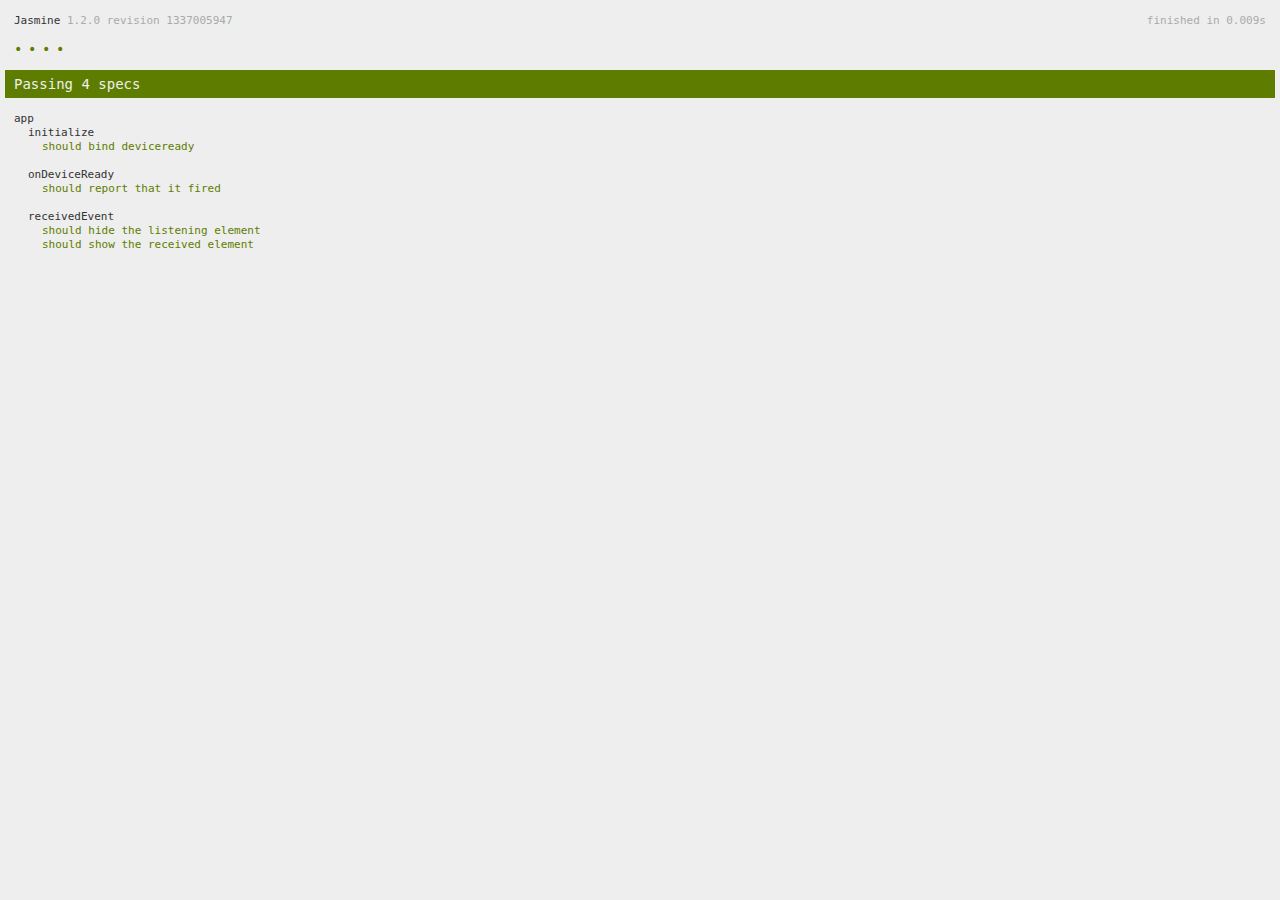
<file: www/spec.html>
<!DOCTYPE html>
<!--
    Licensed to the Apache Software Foundation (ASF) under one
    or more contributor license agreements.  See the NOTICE file
    distributed with this work for additional information
    regarding copyright ownership.  The ASF licenses this file
    to you under the Apache License, Version 2.0 (the
    "License"); you may not use this file except in compliance
    with the License.  You may obtain a copy of the License at

    http://www.apache.org/licenses/LICENSE-2.0

    Unless required by applicable law or agreed to in writing,
    software distributed under the License is distributed on an
    "AS IS" BASIS, WITHOUT WARRANTIES OR CONDITIONS OF ANY
     KIND, either express or implied.  See the License for the
    specific language governing permissions and limitations
    under the License.
-->
<html>
    <head>
        <title>Jasmine Spec Runner</title>

        <!-- jasmine source -->
        <link rel="shortcut icon" type="image/png" href="spec/lib/jasmine-1.2.0/jasmine_favicon.png">
        <link rel="stylesheet" type="text/css" href="spec/lib/jasmine-1.2.0/jasmine.css">
        <script type="text/javascript" src="spec/lib/jasmine-1.2.0/jasmine.js"></script>
        <script type="text/javascript" src="spec/lib/jasmine-1.2.0/jasmine-html.js"></script>

        <!-- include source files here... -->
        <script type="text/javascript" src="js/index.js"></script>

        <!-- include spec files here... -->
        <script type="text/javascript" src="spec/helper.js"></script>
        <script type="text/javascript" src="spec/index.js"></script>

        <script type="text/javascript">
            (function() {
                var jasmineEnv = jasmine.getEnv();
                jasmineEnv.updateInterval = 1000;

                var htmlReporter = new jasmine.HtmlReporter();

                jasmineEnv.addReporter(htmlReporter);

                jasmineEnv.specFilter = function(spec) {
                    return htmlReporter.specFilter(spec);
                };

                var currentWindowOnload = window.onload;

                window.onload = function() {
                    if (currentWindowOnload) {
                        currentWindowOnload();
                    }
                    execJasmine();
                };

                function execJasmine() {
                    jasmineEnv.execute();
                }
            })();
        </script>
    </head>
    <body>
        <div id="stage" style="display:none;"></div>
    </body>
</html>
</file>
<file: platforms/android/assets/www/css/error.css>
/*!
* Error Signs
*
*/


label.error { 
color: red;
text-align: center;
font-weight: bold;
}
</file>
<file: www/spec/lib/jasmine-1.2.0/jasmine.css>
body { background-color: #eeeeee; padding: 0; margin: 5px; overflow-y: scroll; }

#HTMLReporter { font-size: 11px; font-family: Monaco, "Lucida Console", monospace; line-height: 14px; color: #333333; }
#HTMLReporter a { text-decoration: none; }
#HTMLReporter a:hover { text-decoration: underline; }
#HTMLReporter p, #HTMLReporter h1, #HTMLReporter h2, #HTMLReporter h3, #HTMLReporter h4, #HTMLReporter h5, #HTMLReporter h6 { margin: 0; line-height: 14px; }
#HTMLReporter .banner, #HTMLReporter .symbolSummary, #HTMLReporter .summary, #HTMLReporter .resultMessage, #HTMLReporter .specDetail .description, #HTMLReporter .alert .bar, #HTMLReporter .stackTrace { padding-left: 9px; padding-right: 9px; }
#HTMLReporter #jasmine_content { position: fixed; right: 100%; }
#HTMLReporter .version { color: #aaaaaa; }
#HTMLReporter .banner { margin-top: 14px; }
#HTMLReporter .duration { color: #aaaaaa; float: right; }
#HTMLReporter .symbolSummary { overflow: hidden; *zoom: 1; margin: 14px 0; }
#HTMLReporter .symbolSummary li { display: block; float: left; height: 7px; width: 14px; margin-bottom: 7px; font-size: 16px; }
#HTMLReporter .symbolSummary li.passed { font-size: 14px; }
#HTMLReporter .symbolSummary li.passed:before { color: #5e7d00; content: "\02022"; }
#HTMLReporter .symbolSummary li.failed { line-height: 9px; }
#HTMLReporter .symbolSummary li.failed:before { color: #b03911; content: "x"; font-weight: bold; margin-left: -1px; }
#HTMLReporter .symbolSummary li.skipped { font-size: 14px; }
#HTMLReporter .symbolSummary li.skipped:before { color: #bababa; content: "\02022"; }
#HTMLReporter .symbolSummary li.pending { line-height: 11px; }
#HTMLReporter .symbolSummary li.pending:before { color: #aaaaaa; content: "-"; }
#HTMLReporter .bar { line-height: 28px; font-size: 14px; display: block; color: #eee; }
#HTMLReporter .runningAlert { background-color: #666666; }
#HTMLReporter .skippedAlert { background-color: #aaaaaa; }
#HTMLReporter .skippedAlert:first-child { background-color: #333333; }
#HTMLReporter .skippedAlert:hover { text-decoration: none; color: white; text-decoration: underline; }
#HTMLReporter .passingAlert { background-color: #a6b779; }
#HTMLReporter .passingAlert:first-child { background-color: #5e7d00; }
#HTMLReporter .failingAlert { background-color: #cf867e; }
#HTMLReporter .failingAlert:first-child { background-color: #b03911; }
#HTMLReporter .results { margin-top: 14px; }
#HTMLReporter #details { display: none; }
#HTMLReporter .resultsMenu, #HTMLReporter .resultsMenu a { background-color: #fff; color: #333333; }
#HTMLReporter.showDetails .summaryMenuItem { font-weight: normal; text-decoration: inherit; }
#HTMLReporter.showDetails .summaryMenuItem:hover { text-decoration: underline; }
#HTMLReporter.showDetails .detailsMenuItem { font-weight: bold; text-decoration: underline; }
#HTMLReporter.showDetails .summary { display: none; }
#HTMLReporter.showDetails #details { display: block; }
#HTMLReporter .summaryMenuItem { font-weight: bold; text-decoration: underline; }
#HTMLReporter .summary { margin-top: 14px; }
#HTMLReporter .summary .suite .suite, #HTMLReporter .summary .specSummary { margin-left: 14px; }
#HTMLReporter .summary .specSummary.passed a { color: #5e7d00; }
#HTMLReporter .summary .specSummary.failed a { color: #b03911; }
#HTMLReporter .description + .suite { margin-top: 0; }
#HTMLReporter .suite { margin-top: 14px; }
#HTMLReporter .suite a { color: #333333; }
#HTMLReporter #details .specDetail { margin-bottom: 28px; }
#HTMLReporter #details .specDetail .description { display: block; color: white; background-color: #b03911; }
#HTMLReporter .resultMessage { padding-top: 14px; color: #333333; }
#HTMLReporter .resultMessage span.result { display: block; }
#HTMLReporter .stackTrace { margin: 5px 0 0 0; max-height: 224px; overflow: auto; line-height: 18px; color: #666666; border: 1px solid #ddd; background: white; white-space: pre; }

#TrivialReporter { padding: 8px 13px; position: absolute; top: 0; bottom: 0; left: 0; right: 0; overflow-y: scroll; background-color: white; font-family: "Helvetica Neue Light", "Lucida Grande", "Calibri", "Arial", sans-serif; /*.resultMessage {*/ /*white-space: pre;*/ /*}*/ }
#TrivialReporter a:visited, #TrivialReporter a { color: #303; }
#TrivialReporter a:hover, #TrivialReporter a:active { color: blue; }
#TrivialReporter .run_spec { float: right; padding-right: 5px; font-size: .8em; text-decoration: none; }
#TrivialReporter .banner { color: #303; background-color: #fef; padding: 5px; }
#TrivialReporter .logo { float: left; font-size: 1.1em; padding-left: 5px; }
#TrivialReporter .logo .version { font-size: .6em; padding-left: 1em; }
#TrivialReporter .runner.running { background-color: yellow; }
#TrivialReporter .options { text-align: right; font-size: .8em; }
#TrivialReporter .suite { border: 1px outset gray; margin: 5px 0; padding-left: 1em; }
#TrivialReporter .suite .suite { margin: 5px; }
#TrivialReporter .suite.passed { background-color: #dfd; }
#TrivialReporter .suite.failed { background-color: #fdd; }
#TrivialReporter .spec { margin: 5px; padding-left: 1em; clear: both; }
#TrivialReporter .spec.failed, #TrivialReporter .spec.passed, #TrivialReporter .spec.skipped { padding-bottom: 5px; border: 1px solid gray; }
#TrivialReporter .spec.failed { background-color: #fbb; border-color: red; }
#TrivialReporter .spec.passed { background-color: #bfb; border-color: green; }
#TrivialReporter .spec.skipped { background-color: #bbb; }
#TrivialReporter .messages { border-left: 1px dashed gray; padding-left: 1em; padding-right: 1em; }
#TrivialReporter .passed { background-color: #cfc; display: none; }
#TrivialReporter .failed { background-color: #fbb; }
#TrivialReporter .skipped { color: #777; background-color: #eee; display: none; }
#TrivialReporter .resultMessage span.result { display: block; line-height: 2em; color: black; }
#TrivialReporter .resultMessage .mismatch { color: black; }
#TrivialReporter .stackTrace { white-space: pre; font-size: .8em; margin-left: 10px; max-height: 5em; overflow: auto; border: 1px inset red; padding: 1em; background: #eef; }
#TrivialReporter .finished-at { padding-left: 1em; font-size: .6em; }
#TrivialReporter.show-passed .passed, #TrivialReporter.show-skipped .skipped { display: block; }
#TrivialReporter #jasmine_content { position: fixed; right: 100%; }
#TrivialReporter .runner { border: 1px solid gray; display: block; margin: 5px 0; padding: 2px 0 2px 10px; }
</file>
<file: platforms/android/assets/www/css/Marken_neutral_AMAG.css>
/*!
* jQuery Mobile 1.4.3
* Git HEAD hash: b9c6473e3d90af26570e6f14e5a0307897ab385c <> Date: Tue Jul 1 2014 15:37:36 UTC
* http://jquerymobile.com
*
* Copyright 2010, 2014 jQuery Foundation, Inc. and othercontributors
* Released under the MIT license.
* http://jquery.org/license
*
*/


/* Globals */
/* Font
-----------------------------------------------------------------------------------------------------------*/
html {
	font-size: 100%;
}
body,
input,
select,
textarea,
button,
.ui-btn {
	font-size: 1em;
	line-height: 1.3;
	 font-family: sans-serif /*{global-font-family}*/;
}
legend,
.ui-input-text input,
.ui-input-search input {
	color: inherit;
	text-shadow: inherit;
}
/* Form labels (overrides font-weight bold in bars, and mini font-size) */
.ui-mobile label,
div.ui-controlgroup-label {
	font-weight: normal;
	font-size: 16px;
}
/* Separators
-----------------------------------------------------------------------------------------------------------*/
/* Field contain separator (< 28em) */
.ui-field-contain {
	border-bottom-color: #828282;
	border-bottom-color: rgba(0,0,0,.15);
	border-bottom-width: 1px;
	border-bottom-style: solid;
}
/* Table opt-in classes: strokes between each row, and alternating row stripes */
/* Classes table-stroke and table-stripe are deprecated in 1.4. */
.table-stroke thead th,
.table-stripe thead th,
.table-stripe tbody tr:last-child {
	border-bottom: 1px solid #d6d6d6; /* non-RGBA fallback */
	border-bottom: 1px solid rgba(0,0,0,.1);
}
.table-stroke tbody th,
.table-stroke tbody td {
	border-bottom: 1px solid #e6e6e6; /* non-RGBA fallback  */
	border-bottom: 1px solid rgba(0,0,0,.05);
}
.table-stripe.table-stroke tbody tr:last-child th,
.table-stripe.table-stroke tbody tr:last-child td {
	border-bottom: 0;
}
.table-stripe tbody tr:nth-child(odd) td,
.table-stripe tbody tr:nth-child(odd) th {
	background-color: #eeeeee; /* non-RGBA fallback  */
	background-color: rgba(0,0,0,.04);
}
/* Buttons
-----------------------------------------------------------------------------------------------------------*/
.ui-btn,
label.ui-btn {
	font-weight: bold;
	border-width: 1px;
	border-style: solid;
}
.ui-btn {
	text-decoration: none !important;
}
.ui-btn-active {
	cursor: pointer;
}
/* Corner rounding
-----------------------------------------------------------------------------------------------------------*/
/* Class ui-btn-corner-all deprecated in 1.4 */
.ui-corner-all {
	-webkit-border-radius: .6em /*{global-radii-blocks}*/;
	border-radius: .6em /*{global-radii-blocks}*/;
}
/* Buttons */
.ui-btn-corner-all,
.ui-btn.ui-corner-all,
/* Slider track */
.ui-slider-track.ui-corner-all,
/* Flipswitch */
.ui-flipswitch.ui-corner-all,
/* Count bubble */
.ui-li-count {
	-webkit-border-radius: .3125em /*{global-radii-buttons}*/;
	border-radius: .3125em /*{global-radii-buttons}*/;
}
/* Icon-only buttons */
.ui-btn-icon-notext.ui-btn-corner-all,
.ui-btn-icon-notext.ui-corner-all {
	-webkit-border-radius: 1em;
	border-radius: 1em;
}
/* Radius clip workaround for cleaning up corner trapping */
.ui-btn-corner-all,
.ui-corner-all {
	-webkit-background-clip: padding;
	background-clip: padding-box;
}
/* Popup arrow */
.ui-popup.ui-corner-all > .ui-popup-arrow-guide {
	left: .6em /*{global-radii-blocks}*/;
	right: .6em /*{global-radii-blocks}*/;
	top: .6em /*{global-radii-blocks}*/;
	bottom: .6em /*{global-radii-blocks}*/;
}
/* Shadow
-----------------------------------------------------------------------------------------------------------*/
.ui-shadow {
	-webkit-box-shadow: 0 1px 3px /*{global-box-shadow-size}*/ rgba(0,0,0,.2) /*{global-box-shadow-color}*/;
	-moz-box-shadow: 0 1px 3px /*{global-box-shadow-size}*/ rgba(0,0,0,.2) /*{global-box-shadow-color}*/;
	box-shadow: 0 1px 3px /*{global-box-shadow-size}*/ rgba(0,0,0,.2) /*{global-box-shadow-color}*/;
}
.ui-shadow-inset {
	-webkit-box-shadow: inset 0 1px 3px /*{global-box-shadow-size}*/ rgba(0,0,0,.2) /*{global-box-shadow-color}*/;
	-moz-box-shadow: inset 0 1px 3px /*{global-box-shadow-size}*/ rgba(0,0,0,.2) /*{global-box-shadow-color}*/;
	box-shadow: inset 0 1px 3px /*{global-box-shadow-size}*/ rgba(0,0,0,.2) /*{global-box-shadow-color}*/;
}
.ui-overlay-shadow {
	-webkit-box-shadow: 0 0 12px 		rgba(0,0,0,.6);
	-moz-box-shadow: 0 0 12px 			rgba(0,0,0,.6);
	box-shadow: 0 0 12px 				rgba(0,0,0,.6);
}
/* Icons
-----------------------------------------------------------------------------------------------------------*/
.ui-btn-icon-left:after,
.ui-btn-icon-right:after,
.ui-btn-icon-top:after,
.ui-btn-icon-bottom:after,
.ui-btn-icon-notext:after {
	background-color: #666666 /*{global-icon-color}*/;
	background-color: rgba(0,0,0,.15) /*{global-icon-disc}*/;
	background-position: center center;
	background-repeat: no-repeat;
	-webkit-border-radius: 1em;
	border-radius: 1em;
}
/* Alt icons */
.ui-alt-icon.ui-btn:after,
.ui-alt-icon .ui-btn:after,
html .ui-alt-icon.ui-checkbox-off:after,
html .ui-alt-icon.ui-radio-off:after,
html .ui-alt-icon .ui-checkbox-off:after,
html .ui-alt-icon .ui-radio-off:after {
	background-color: #666666 /*{global-icon-color}*/;
	background-color: rgba(0,0,0,.15) /*{global-icon-disc}*/;
}
/* No disc */
.ui-nodisc-icon.ui-btn:after,
.ui-nodisc-icon .ui-btn:after {
	background-color: transparent;
}
/* Icon shadow */
.ui-shadow-icon.ui-btn:after,
.ui-shadow-icon .ui-btn:after {
	-webkit-box-shadow: 0 1px 0 rgba(255,255,255,.3) /*{global-icon-shadow}*/;
	-moz-box-shadow: 0 1px 0 rgba(255,255,255,.3) /*{global-icon-shadow}*/;
	box-shadow: 0 1px 0 rgba(255,255,255,.3) /*{global-icon-shadow}*/;
}
/* Checkbox and radio */
.ui-btn.ui-checkbox-off:after,
.ui-btn.ui-checkbox-on:after,
.ui-btn.ui-radio-off:after,
.ui-btn.ui-radio-on:after {
	display: block;
	width: 18px;
	height: 18px;
	margin: -9px 2px 0 2px;
}
.ui-checkbox-off:after,
.ui-btn.ui-radio-off:after {
	filter: Alpha(Opacity=30);
	opacity: .3;
}
.ui-btn.ui-checkbox-off:after,
.ui-btn.ui-checkbox-on:after {
	-webkit-border-radius: .1875em;
	border-radius: .1875em;
}
.ui-btn.ui-checkbox-off:after {
	background-color: #666;
	background-color: rgba(0,0,0,.3);
}
.ui-radio .ui-btn.ui-radio-on:after {
	background-image: none;
	background-color: #fff;
	width: 8px;
	height: 8px;
	border-width: 5px;
	border-style: solid; 
}
.ui-alt-icon.ui-btn.ui-radio-on:after,
.ui-alt-icon .ui-btn.ui-radio-on:after {
	background-color: #000;
}
/* Loader */
.ui-icon-loading {
	background: url("images/ajax-loader.gif");
	background-size: 2.875em 2.875em;
}
/* Swatches */
/* A
-----------------------------------------------------------------------------------------------------------*/
/* Bar: Toolbars, dividers, slider track */
.ui-bar-a,
.ui-page-theme-a .ui-bar-inherit,
html .ui-bar-a .ui-bar-inherit,
html .ui-body-a .ui-bar-inherit,
html body .ui-group-theme-a .ui-bar-inherit {
	background-color: #e9e9e9 /*{a-bar-background-color}*/;
	border-color: #dddddd /*{a-bar-border}*/;
	color: #333333 /*{a-bar-color}*/;
	text-shadow: 0 /*{a-bar-shadow-x}*/ 1px /*{a-bar-shadow-y}*/ 0 /*{a-bar-shadow-radius}*/ #eeeeee /*{a-bar-shadow-color}*/;
	font-weight: bold;
}
.ui-bar-a {
	border-width: 1px;
	border-style: solid;
}
/* Page and overlay */
.ui-overlay-a,
.ui-page-theme-a,
.ui-page-theme-a .ui-panel-wrapper {
	background-color: #f9f9f9 /*{a-page-background-color}*/;
	border-color: #bbbbbb /*{a-page-border}*/;
	color: #333333 /*{a-page-color}*/;
	text-shadow: 0 /*{a-page-shadow-x}*/ 1px /*{a-page-shadow-y}*/ 0 /*{a-page-shadow-radius}*/ #f3f3f3 /*{a-page-shadow-color}*/;
}
/* Body: Read-only lists, text inputs, collapsible content */
.ui-body-a,
.ui-page-theme-a .ui-body-inherit,
html .ui-bar-a .ui-body-inherit,
html .ui-body-a .ui-body-inherit,
html body .ui-group-theme-a .ui-body-inherit,
html .ui-panel-page-container-a {
	background-color: #ffffff /*{a-body-background-color}*/;
	border-color: #dddddd /*{a-body-border}*/;
	color: #333333 /*{a-body-color}*/;
	text-shadow: 0 /*{a-body-shadow-x}*/ 1px /*{a-body-shadow-y}*/ 0 /*{a-body-shadow-radius}*/ #f3f3f3 /*{a-body-shadow-color}*/;
}
.ui-body-a {
	border-width: 1px;
	border-style: solid;
}
/* Links */
.ui-page-theme-a a,
html .ui-bar-a a,
html .ui-body-a a,
html body .ui-group-theme-a a {
	color: #ed1e79 /*{a-link-color}*/;
	font-weight: bold;
}
.ui-page-theme-a a:visited,
html .ui-bar-a a:visited,
html .ui-body-a a:visited,
html body .ui-group-theme-a a:visited {
    color: #9a134e /*{a-link-visited}*/;
}
.ui-page-theme-a a:hover,
html .ui-bar-a a:hover,
html .ui-body-a a:hover,
html body .ui-group-theme-a a:hover {
	color: #FF228b /*{a-link-hover}*/;
}
.ui-page-theme-a a:active,
html .ui-bar-a a:active,
html .ui-body-a a:active,
html body .ui-group-theme-a a:active {
	color: #ed1e79 /*{a-link-active}*/;
}
/* Button up */
.ui-page-theme-a .ui-btn,
html .ui-bar-a .ui-btn,
html .ui-body-a .ui-btn,
html body .ui-group-theme-a .ui-btn,
html head + body .ui-btn.ui-btn-a,
/* Button visited */
.ui-page-theme-a .ui-btn:visited,
html .ui-bar-a .ui-btn:visited,
html .ui-body-a .ui-btn:visited,
html body .ui-group-theme-a .ui-btn:visited,
html head + body .ui-btn.ui-btn-a:visited {
	background-color: #f6f6f6 /*{a-bup-background-color}*/;
	border-color: #dddddd /*{a-bup-border}*/;
	color: #333333 /*{a-bup-color}*/;
	text-shadow: 0 /*{a-bup-shadow-x}*/ 1px /*{a-bup-shadow-y}*/ 0 /*{a-bup-shadow-radius}*/ #f3f3f3 /*{a-bup-shadow-color}*/;
}
/* Button hover */
.ui-page-theme-a .ui-btn:hover,
html .ui-bar-a .ui-btn:hover,
html .ui-body-a .ui-btn:hover,
html body .ui-group-theme-a .ui-btn:hover,
html head + body .ui-btn.ui-btn-a:hover {
	background-color: #ededed /*{a-bhover-background-color}*/;
	border-color: #dddddd /*{a-bhover-border}*/;
	color: #333333 /*{a-bhover-color}*/;
	text-shadow: 0 /*{a-bhover-shadow-x}*/ 1px /*{a-bhover-shadow-y}*/ 0 /*{a-bhover-shadow-radius}*/ #f3f3f3 /*{a-bhover-shadow-color}*/;
}
/* Button down */
.ui-page-theme-a .ui-btn:active,
html .ui-bar-a .ui-btn:active,
html .ui-body-a .ui-btn:active,
html body .ui-group-theme-a .ui-btn:active,
html head + body .ui-btn.ui-btn-a:active {
	background-color: #e8e8e8 /*{a-bdown-background-color}*/;
	border-color: #dddddd /*{a-bdown-border}*/;
	color: #333333 /*{a-bdown-color}*/;
	text-shadow: 0 /*{a-bdown-shadow-x}*/ 1px /*{a-bdown-shadow-y}*/ 0 /*{a-bdown-shadow-radius}*/ #f3f3f3 /*{a-bdown-shadow-color}*/;
}
/* Active button */
.ui-page-theme-a .ui-btn.ui-btn-active,
html .ui-bar-a .ui-btn.ui-btn-active,
html .ui-body-a .ui-btn.ui-btn-active,
html body .ui-group-theme-a .ui-btn.ui-btn-active,
html head + body .ui-btn.ui-btn-a.ui-btn-active,
/* Active checkbox icon */
.ui-page-theme-a .ui-checkbox-on:after,
html .ui-bar-a .ui-checkbox-on:after,
html .ui-body-a .ui-checkbox-on:after,
html body .ui-group-theme-a .ui-checkbox-on:after,
.ui-btn.ui-checkbox-on.ui-btn-a:after,
/* Active flipswitch background */
.ui-page-theme-a .ui-flipswitch-active,
html .ui-bar-a .ui-flipswitch-active,
html .ui-body-a .ui-flipswitch-active,
html body .ui-group-theme-a .ui-flipswitch-active,
html body .ui-flipswitch.ui-bar-a.ui-flipswitch-active,
/* Active slider track */
.ui-page-theme-a .ui-slider-track .ui-btn-active,
html .ui-bar-a .ui-slider-track .ui-btn-active,
html .ui-body-a .ui-slider-track .ui-btn-active,
html body .ui-group-theme-a .ui-slider-track .ui-btn-active,
html body div.ui-slider-track.ui-body-a .ui-btn-active {
	background-color: #ed1e79 /*{a-active-background-color}*/;
	border-color: #821042 /*{a-active-border}*/;
	color: #ffffff /*{a-active-color}*/;
	text-shadow: 0 /*{a-active-shadow-x}*/ 1px /*{a-active-shadow-y}*/ 0 /*{a-active-shadow-radius}*/ #444444 /*{a-active-shadow-color}*/;
}
/* Active radio button icon */
.ui-page-theme-a .ui-radio-on:after,
html .ui-bar-a .ui-radio-on:after,
html .ui-body-a .ui-radio-on:after,
html body .ui-group-theme-a .ui-radio-on:after,
.ui-btn.ui-radio-on.ui-btn-a:after {
	border-color: #ed1e79 /*{a-active-background-color}*/;
}
/* Focus */
.ui-page-theme-a .ui-btn:focus,
html .ui-bar-a .ui-btn:focus,
html .ui-body-a .ui-btn:focus,
html body .ui-group-theme-a .ui-btn:focus,
html head + body .ui-btn.ui-btn-a:focus,
/* Focus buttons and text inputs with div wrap */
.ui-page-theme-a .ui-focus,
html .ui-bar-a .ui-focus,
html .ui-body-a .ui-focus,
html body .ui-group-theme-a .ui-focus,
html head + body .ui-btn-a.ui-focus,
html head + body .ui-body-a.ui-focus {
	-webkit-box-shadow: 0 0 12px #ed1e79 /*{a-active-background-color}*/;
	-moz-box-shadow: 0 0 12px #ed1e79 /*{a-active-background-color}*/;
	box-shadow: 0 0 12px #ed1e79 /*{a-active-background-color}*/;
}
/* B
-----------------------------------------------------------------------------------------------------------*/
/* Bar: Toolbars, dividers, slider track */
.ui-bar-b,
.ui-page-theme-b .ui-bar-inherit,
html .ui-bar-b .ui-bar-inherit,
html .ui-body-b .ui-bar-inherit,
html body .ui-group-theme-b .ui-bar-inherit {
	background-color: #e9e9e9 /*{b-bar-background-color}*/;
	border-color: #dddddd /*{b-bar-border}*/;
	color: #333333 /*{b-bar-color}*/;
	text-shadow: 0 /*{b-bar-shadow-x}*/ 1px /*{b-bar-shadow-y}*/ 0 /*{b-bar-shadow-radius}*/ #eeeeee /*{b-bar-shadow-color}*/;
	font-weight: bold;
}
.ui-bar-b {
	border-width: 1px;
	border-style: solid;
}
/* Page and overlay */
.ui-overlay-b,
.ui-page-theme-b,
.ui-page-theme-b .ui-panel-wrapper {
	background-color: #f9f9f9 /*{b-page-background-color}*/;
	border-color: #bbbbbb /*{b-page-border}*/;
	color: #333333 /*{b-page-color}*/;
	text-shadow: 0 /*{b-page-shadow-x}*/ 1px /*{b-page-shadow-y}*/ 0 /*{b-page-shadow-radius}*/ #f3f3f3 /*{b-page-shadow-color}*/;
}
/* Body: Read-only lists, text inputs, collapsible content */
.ui-body-b,
.ui-page-theme-b .ui-body-inherit,
html .ui-bar-b .ui-body-inherit,
html .ui-body-b .ui-body-inherit,
html body .ui-group-theme-b .ui-body-inherit,
html .ui-panel-page-container-b {
	background-color: #ffffff /*{b-body-background-color}*/;
	border-color: #dddddd /*{b-body-border}*/;
	color: #333333 /*{b-body-color}*/;
	text-shadow: 0 /*{b-body-shadow-x}*/ 1px /*{b-body-shadow-y}*/ 0 /*{b-body-shadow-radius}*/ #f3f3f3 /*{b-body-shadow-color}*/;
}
.ui-body-b {
	border-width: 1px;
	border-style: solid;
}
/* Links */
.ui-page-theme-b a,
html .ui-bar-b a,
html .ui-body-b a,
html body .ui-group-theme-b a {
	color: #93278f /*{b-link-color}*/;
	font-weight: bold;
}
.ui-page-theme-b a:visited,
html .ui-bar-b a:visited,
html .ui-body-b a:visited,
html body .ui-group-theme-b a:visited {
    color: #5f195c /*{b-link-visited}*/;
}
.ui-page-theme-b a:hover,
html .ui-bar-b a:hover,
html .ui-body-b a:hover,
html body .ui-group-theme-b a:hover {
	color: #a92ca4 /*{b-link-hover}*/;
}
.ui-page-theme-b a:active,
html .ui-bar-b a:active,
html .ui-body-b a:active,
html body .ui-group-theme-b a:active {
	color: #93278f /*{b-link-active}*/;
}
/* Button up */
.ui-page-theme-b .ui-btn,
html .ui-bar-b .ui-btn,
html .ui-body-b .ui-btn,
html body .ui-group-theme-b .ui-btn,
html head + body .ui-btn.ui-btn-b,
/* Button visited */
.ui-page-theme-b .ui-btn:visited,
html .ui-bar-b .ui-btn:visited,
html .ui-body-b .ui-btn:visited,
html body .ui-group-theme-b .ui-btn:visited,
html head + body .ui-btn.ui-btn-b:visited {
	background-color: #f6f6f6 /*{b-bup-background-color}*/;
	border-color: #dddddd /*{b-bup-border}*/;
	color: #333333 /*{b-bup-color}*/;
	text-shadow: 0 /*{b-bup-shadow-x}*/ 1px /*{b-bup-shadow-y}*/ 0 /*{b-bup-shadow-radius}*/ #f3f3f3 /*{b-bup-shadow-color}*/;
}
/* Button hover */
.ui-page-theme-b .ui-btn:hover,
html .ui-bar-b .ui-btn:hover,
html .ui-body-b .ui-btn:hover,
html body .ui-group-theme-b .ui-btn:hover,
html head + body .ui-btn.ui-btn-b:hover {
	background-color: #ededed /*{b-bhover-background-color}*/;
	border-color: #dddddd /*{b-bhover-border}*/;
	color: #333333 /*{b-bhover-color}*/;
	text-shadow: 0 /*{b-bhover-shadow-x}*/ 1px /*{b-bhover-shadow-y}*/ 0 /*{b-bhover-shadow-radius}*/ #f3f3f3 /*{b-bhover-shadow-color}*/;
}
/* Button down */
.ui-page-theme-b .ui-btn:active,
html .ui-bar-b .ui-btn:active,
html .ui-body-b .ui-btn:active,
html body .ui-group-theme-b .ui-btn:active,
html head + body .ui-btn.ui-btn-b:active {
	background-color: #e8e8e8 /*{b-bdown-background-color}*/;
	border-color: #dddddd /*{b-bdown-border}*/;
	color: #333333 /*{b-bdown-color}*/;
	text-shadow: 0 /*{b-bdown-shadow-x}*/ 1px /*{b-bdown-shadow-y}*/ 0 /*{b-bdown-shadow-radius}*/ #f3f3f3 /*{b-bdown-shadow-color}*/;
}
/* Active button */
.ui-page-theme-b .ui-btn.ui-btn-active,
html .ui-bar-b .ui-btn.ui-btn-active,
html .ui-body-b .ui-btn.ui-btn-active,
html body .ui-group-theme-b .ui-btn.ui-btn-active,
html head + body .ui-btn.ui-btn-b.ui-btn-active,
/* Active checkbox icon */
.ui-page-theme-b .ui-checkbox-on:after,
html .ui-bar-b .ui-checkbox-on:after,
html .ui-body-b .ui-checkbox-on:after,
html body .ui-group-theme-b .ui-checkbox-on:after,
.ui-btn.ui-checkbox-on.ui-btn-b:after,
/* Active flipswitch background */
.ui-page-theme-b .ui-flipswitch-active,
html .ui-bar-b .ui-flipswitch-active,
html .ui-body-b .ui-flipswitch-active,
html body .ui-group-theme-b .ui-flipswitch-active,
html body .ui-flipswitch.ui-bar-b.ui-flipswitch-active,
/* Active slider track */
.ui-page-theme-b .ui-slider-track .ui-btn-active,
html .ui-bar-b .ui-slider-track .ui-btn-active,
html .ui-body-b .ui-slider-track .ui-btn-active,
html body .ui-group-theme-b .ui-slider-track .ui-btn-active,
html body div.ui-slider-track.ui-body-b .ui-btn-active {
	background-color: #93278f /*{b-active-background-color}*/;
	border-color: #50154e /*{b-active-border}*/;
	color: #ffffff /*{b-active-color}*/;
	text-shadow: 0 /*{b-active-shadow-x}*/ 1px /*{b-active-shadow-y}*/ 0 /*{b-active-shadow-radius}*/ #444444 /*{b-active-shadow-color}*/;
}
/* Active radio button icon */
.ui-page-theme-b .ui-radio-on:after,
html .ui-bar-b .ui-radio-on:after,
html .ui-body-b .ui-radio-on:after,
html body .ui-group-theme-b .ui-radio-on:after,
.ui-btn.ui-radio-on.ui-btn-b:after {
	border-color: #93278f /*{b-active-background-color}*/;
}
/* Focus */
.ui-page-theme-b .ui-btn:focus,
html .ui-bar-b .ui-btn:focus,
html .ui-body-b .ui-btn:focus,
html body .ui-group-theme-b .ui-btn:focus,
html head + body .ui-btn.ui-btn-b:focus,
/* Focus buttons and text inputs with div wrap */
.ui-page-theme-b .ui-focus,
html .ui-bar-b .ui-focus,
html .ui-body-b .ui-focus,
html body .ui-group-theme-b .ui-focus,
html head + body .ui-btn-b.ui-focus,
html head + body .ui-body-b.ui-focus {
	-webkit-box-shadow: 0 0 12px #93278f /*{b-active-background-color}*/;
	-moz-box-shadow: 0 0 12px #93278f /*{b-active-background-color}*/;
	box-shadow: 0 0 12px #93278f /*{b-active-background-color}*/;
}


/* C
-----------------------------------------------------------------------------------------------------------*/
/* Bar: Toolbars, dividers, slider track */
.ui-bar-c,
.ui-page-theme-c .ui-bar-inherit,
html .ui-bar-c .ui-bar-inherit,
html .ui-body-c .ui-bar-inherit,
html body .ui-group-theme-c .ui-bar-inherit {
	background-color: #e9e9e9 /*{c-bar-background-color}*/;
	border-color: #dddddd /*{c-bar-border}*/;
	color: #333333 /*{c-bar-color}*/;
	text-shadow: 0 /*{c-bar-shadow-x}*/ 1px /*{c-bar-shadow-y}*/ 0 /*{c-bar-shadow-radius}*/ #eeeeee /*{c-bar-shadow-color}*/;
	font-weight: bold;
}
.ui-bar-c {
	border-width: 1px;
	border-style: solid;
}
/* Page and overlay */
.ui-overlay-c,
.ui-page-theme-c,
.ui-page-theme-c .ui-panel-wrapper {
	background-color: #f9f9f9 /*{c-page-background-color}*/;
	border-color: #bbbbbb /*{c-page-border}*/;
	color: #333333 /*{c-page-color}*/;
	text-shadow: 0 /*{c-page-shadow-x}*/ 1px /*{c-page-shadow-y}*/ 0 /*{c-page-shadow-radius}*/ #f3f3f3 /*{c-page-shadow-color}*/;
}
/* Body: Read-only lists, text inputs, collapsible content */
.ui-body-c,
.ui-page-theme-c .ui-body-inherit,
html .ui-bar-c .ui-body-inherit,
html .ui-body-c .ui-body-inherit,
html body .ui-group-theme-c .ui-body-inherit,
html .ui-panel-page-container-c {
	background-color: #ffffff /*{c-body-background-color}*/;
	border-color: #dddddd /*{c-body-border}*/;
	color: #333333 /*{c-body-color}*/;
	text-shadow: 0 /*{c-body-shadow-x}*/ 1px /*{c-body-shadow-y}*/ 0 /*{c-body-shadow-radius}*/ #f3f3f3 /*{c-body-shadow-color}*/;
}
.ui-body-c {
	border-width: 1px;
	border-style: solid;
}
/* Links */
.ui-page-theme-c a,
html .ui-bar-c a,
html .ui-body-c a,
html body .ui-group-theme-c a {
	color: #f7931e /*{c-link-color}*/;
	font-weight: bold;
}
.ui-page-theme-c a:visited,
html .ui-bar-c a:visited,
html .ui-body-c a:visited,
html body .ui-group-theme-c a:visited {
    color: #a05f13 /*{c-link-visited}*/;
}
.ui-page-theme-c a:hover,
html .ui-bar-c a:hover,
html .ui-body-c a:hover,
html body .ui-group-theme-c a:hover {
	color: #FFa922 /*{c-link-hover}*/;
}
.ui-page-theme-c a:active,
html .ui-bar-c a:active,
html .ui-body-c a:active,
html body .ui-group-theme-c a:active {
	color: #f7931e /*{c-link-active}*/;
}
/* Button up */
.ui-page-theme-c .ui-btn,
html .ui-bar-c .ui-btn,
html .ui-body-c .ui-btn,
html body .ui-group-theme-c .ui-btn,
html head + body .ui-btn.ui-btn-c,
/* Button visited */
.ui-page-theme-c .ui-btn:visited,
html .ui-bar-c .ui-btn:visited,
html .ui-body-c .ui-btn:visited,
html body .ui-group-theme-c .ui-btn:visited,
html head + body .ui-btn.ui-btn-c:visited {
	background-color: #f6f6f6 /*{c-bup-background-color}*/;
	border-color: #dddddd /*{c-bup-border}*/;
	color: #333333 /*{c-bup-color}*/;
	text-shadow: 0 /*{c-bup-shadow-x}*/ 1px /*{c-bup-shadow-y}*/ 0 /*{c-bup-shadow-radius}*/ #f3f3f3 /*{c-bup-shadow-color}*/;
}
/* Button hover */
.ui-page-theme-c .ui-btn:hover,
html .ui-bar-c .ui-btn:hover,
html .ui-body-c .ui-btn:hover,
html body .ui-group-theme-c .ui-btn:hover,
html head + body .ui-btn.ui-btn-c:hover {
	background-color: #ededed /*{c-bhover-background-color}*/;
	border-color: #dddddd /*{c-bhover-border}*/;
	color: #333333 /*{c-bhover-color}*/;
	text-shadow: 0 /*{c-bhover-shadow-x}*/ 1px /*{c-bhover-shadow-y}*/ 0 /*{c-bhover-shadow-radius}*/ #f3f3f3 /*{c-bhover-shadow-color}*/;
}
/* Button down */
.ui-page-theme-c .ui-btn:active,
html .ui-bar-c .ui-btn:active,
html .ui-body-c .ui-btn:active,
html body .ui-group-theme-c .ui-btn:active,
html head + body .ui-btn.ui-btn-c:active {
	background-color: #e8e8e8 /*{c-bdown-background-color}*/;
	border-color: #dddddd /*{c-bdown-border}*/;
	color: #333333 /*{c-bdown-color}*/;
	text-shadow: 0 /*{c-bdown-shadow-x}*/ 1px /*{c-bdown-shadow-y}*/ 0 /*{c-bdown-shadow-radius}*/ #f3f3f3 /*{c-bdown-shadow-color}*/;
}
/* Active button */
.ui-page-theme-c .ui-btn.ui-btn-active,
html .ui-bar-c .ui-btn.ui-btn-active,
html .ui-body-c .ui-btn.ui-btn-active,
html body .ui-group-theme-c .ui-btn.ui-btn-active,
html head + body .ui-btn.ui-btn-c.ui-btn-active,
/* Active checkbox icon */
.ui-page-theme-c .ui-checkbox-on:after,
html .ui-bar-c .ui-checkbox-on:after,
html .ui-body-c .ui-checkbox-on:after,
html body .ui-group-theme-c .ui-checkbox-on:after,
.ui-btn.ui-checkbox-on.ui-btn-c:after,
/* Active flipswitch background */
.ui-page-theme-c .ui-flipswitch-active,
html .ui-bar-c .ui-flipswitch-active,
html .ui-body-c .ui-flipswitch-active,
html body .ui-group-theme-c .ui-flipswitch-active,
html body .ui-flipswitch.ui-bar-c.ui-flipswitch-active,
/* Active slider track */
.ui-page-theme-c .ui-slider-track .ui-btn-active,
html .ui-bar-c .ui-slider-track .ui-btn-active,
html .ui-body-c .ui-slider-track .ui-btn-active,
html body .ui-group-theme-c .ui-slider-track .ui-btn-active,
html body div.ui-slider-track.ui-body-c .ui-btn-active {
	background-color: #f7931e /*{c-active-background-color}*/;
	border-color: #875010 /*{c-active-border}*/;
	color: #ffffff /*{c-active-color}*/;
	text-shadow: 0 /*{c-active-shadow-x}*/ 1px /*{c-active-shadow-y}*/ 0 /*{c-active-shadow-radius}*/ #444444 /*{c-active-shadow-color}*/;
}
/* Active radio button icon */
.ui-page-theme-c .ui-radio-on:after,
html .ui-bar-c .ui-radio-on:after,
html .ui-body-c .ui-radio-on:after,
html body .ui-group-theme-c .ui-radio-on:after,
.ui-btn.ui-radio-on.ui-btn-c:after {
	border-color: #f7931e /*{c-active-background-color}*/;
}
/* Focus */
.ui-page-theme-c .ui-btn:focus,
html .ui-bar-c .ui-btn:focus,
html .ui-body-c .ui-btn:focus,
html body .ui-group-theme-c .ui-btn:focus,
html head + body .ui-btn.ui-btn-c:focus,
/* Focus buttons and text inputs with div wrap */
.ui-page-theme-c .ui-focus,
html .ui-bar-c .ui-focus,
html .ui-body-c .ui-focus,
html body .ui-group-theme-c .ui-focus,
html head + body .ui-btn-c.ui-focus,
html head + body .ui-body-c.ui-focus {
	-webkit-box-shadow: 0 0 12px #f7931e /*{c-active-background-color}*/;
	-moz-box-shadow: 0 0 12px #f7931e /*{c-active-background-color}*/;
	box-shadow: 0 0 12px #f7931e /*{c-active-background-color}*/;
}


/* Structure */
/* Disabled
-----------------------------------------------------------------------------------------------------------*/
/* Class ui-disabled deprecated in 1.4. :disabled not supported by IE8 so we use [disabled] */
.ui-disabled,
.ui-state-disabled,
button[disabled],
.ui-select .ui-btn.ui-state-disabled {
	filter: Alpha(Opacity=30);
	opacity: .3;
	cursor: default !important;
	pointer-events: none;
}
/* Focus state outline
-----------------------------------------------------------------------------------------------------------*/
.ui-btn:focus,
.ui-btn.ui-focus {
	outline: 0;
}
/* Unset box-shadow in browsers that don't do it right */
.ui-noboxshadow .ui-shadow,
.ui-noboxshadow .ui-shadow-inset,
.ui-noboxshadow .ui-overlay-shadow,
.ui-noboxshadow .ui-shadow-icon.ui-btn:after,
.ui-noboxshadow .ui-shadow-icon .ui-btn:after,
.ui-noboxshadow .ui-focus,
.ui-noboxshadow .ui-btn:focus,
.ui-noboxshadow  input:focus,
.ui-noboxshadow .ui-panel {
	-webkit-box-shadow: none !important;
	-moz-box-shadow: none !important;
	box-shadow: none !important;
}
.ui-noboxshadow .ui-btn:focus,
.ui-noboxshadow .ui-focus {
	outline-width: 1px;
	outline-style: auto;
}
</file>
